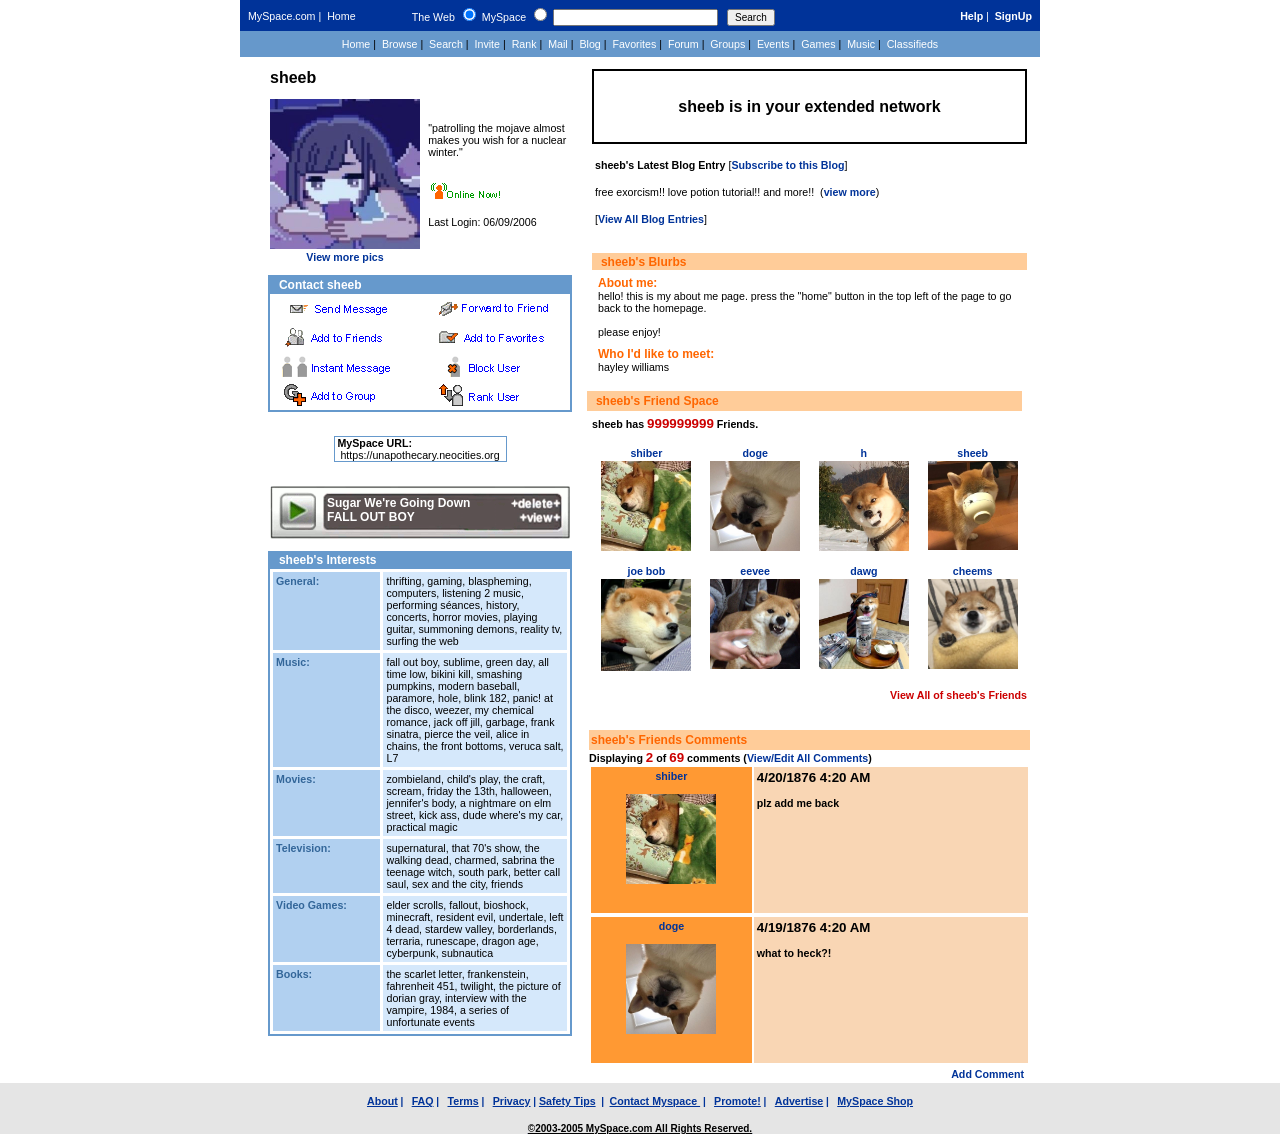
<file: public/about.html>
<!DOCTYPE html>
<html>
  <head>
    <meta charset="UTF-8">
    <meta name="viewport" content="width=device-width, initial-scale=1.0">
    <title id="pageTitle">myspace.com/</title>
    <link rel="icon" type="image/x-icon" href="design/myspace.ico">
    <link rel="stylesheet" href="style/about.css">

<script>
first_name = "sheeb"
last_name = ""
who_id_like_to_meet = "hayley williams";
status = "patrolling the mojave almost makes you wish for a nuclear winter.";
profile_picture = "design/pfp.jpg";
gender = "";
age = "";
city = "";
country = "";
number_of_friends = 999999999;
myspace_url = "https://unapothecary.neocities.org";

general = "thrifting, gaming, blaspheming, computers, listening 2 music, performing séances, history, concerts, horror movies, playing guitar, summoning demons, reality tv, surfing the web";
music = "fall out boy, sublime, green day, all time low, bikini kill, smashing pumpkins, modern baseball, paramore, hole, blink 182, panic! at the disco, weezer, my chemical romance, jack off jill, garbage, frank sinatra, pierce the veil, alice in chains, the front bottoms, veruca salt, L7";
movies = "zombieland, child's play, the craft, scream, friday the 13th, halloween, jennifer's body, a nightmare on elm street, kick ass, dude where's my car, practical magic";
television = "supernatural, that 70's show, the walking dead, charmed, sabrina the teenage witch, south park, better call saul, sex and the city, friends";
video_games = "elder scrolls, fallout, bioshock, minecraft, resident evil, undertale, left 4 dead, stardew valley, borderlands, terraria, runescape, dragon age, cyberpunk, subnautica";
books = "the scarlet letter, frankenstein, fahrenheit 451, twilight, the picture of dorian gray, interview with the vampire, 1984, a series of unfortunate events";

/*
relationship_status = "";
here_for = "";
hometown = "";
zodiac = "";
smoke_drink = "";
education = "";
occupation = "";
*/


school = [];
school_years = [];

number_of_schools= 0;

school[1] = "";
school_years[1] = "";
school[2] = "";
school_years[2] = "";



music_player = true;
song_name = "Sugar We're Going Down";
artist_name = "Fall Out Boy";
mp3_file = "https://dropbysayhi.com/media/music/myspace_songs/sugar_were_going_down.mp3";



friend1_name="shiber";
friend1_pic="design/shibe1.jpg";
friend1_url="";

friend2_name="doge";
friend2_pic="design/shibe2.jpg";
friend2_url="";

friend3_name="h";
friend3_pic="design/shibe3.jpg";
friend3_url="";

friend4_name="sheeb";
friend4_pic="design/shibe4.jpg";
friend4_url="";

friend5_name="joe bob";
friend5_pic="design/shibe5.jpg";
friend5_url="";

friend6_name="eevee";
friend6_pic="design/shibe6.jpg";
friend6_url="";

friend7_name="dawg";
friend7_pic="design/shibe7.jpg";
friend7_url="";

friend8_name="cheems";
friend8_pic="design/shibe8.jpg";
friend8_url="";



commenter = [];
commenter_pic = [];
comment_date_time = [];
comment = [];
commenter_url = [];


number_of_comments= 2;
total_number_of_comments= 69;

commenter[1] = "shiber";
commenter_pic[1] = "design/shibe1.jpg";
comment_date_time[1] = "4/20/1876 4:20 AM";
comment[1] = "plz add me back";
commenter_url[1] = "#"

commenter[2] = "doge";
commenter_pic[2] = "design/shibe2.jpg";
comment_date_time[2] = "4/19/1876 4:20 AM";
comment[2] = "what to heck?!";
commenter_url[2] = "#"

</script>

<div id="aboutMeSection">
hello! this is my about me page. press the "home" button in the top left of the page to go back to the homepage.
<br />
<br />
please enjoy!
</div>

<script>
songPlaying = false;
function playButton(){


	if(songPlaying == false){
		document.getElementById("songFile").play();
		songPlaying = true;
		document.getElementById("musicPlayer").style.backgroundImage = "url('design/playersmall.gif')";
	}
	
	else{
		document.getElementById("songFile").pause();
		songPlaying = false;
		document.getElementById("musicPlayer").style.backgroundImage = "url('design/playersmallpaused.gif')";
	}
	
}

function makeCommentSection() {
	comment_section = '<tr><td><b>Displaying <span class="redtext">' + number_of_comments + '</span> of <span class="redtext">';
	comment_section = comment_section + total_number_of_comments + '</span> comments (<a href="#">View/Edit All Comments</a>)</td></tr>';
	for(i=1; i<=number_of_comments; i++){
		comment_section = comment_section + '<tr><td bordercolor="ff9933" bgcolor="ffcccc"><table width="100%" border="1" cellspacing="0" cellpadding="3"'; 
		comment_section = comment_section + ' bordercolor="FFffff"><tr><td align="center" valign="top" width="150" bgcolor="FF9933" style="word-wrap:break-word"><a href="'+commenter_url[i]+'">';
		comment_section = comment_section + commenter[i] + '</a><br><br><a href="'+commenter_url[i]+'"><img style="max-width:90px; max-height:180px;" src="' + commenter_pic[i] + '"  border="0"></a><br><br><br></td>';
		comment_section = comment_section + '<td bgcolor="F9D6B4" align="left" valign="top" width="260" style="word-wrap:break-word"><span  class="blacktext10">';
		comment_section = comment_section + comment_date_time[i] + '</span><br><br>' + comment[i] + '</td></tr></table></td></tr>';
		//comment_section = comment[i];
	}
	return comment_section;
}

function makeSchoolsSection() {

	schools_section = "";
	if(number_of_schools > 0){
		
		schools_section = '<table bordercolor="6699cc" cellspacing="0" cellpadding="0" width="300" border="1"><tr>';
		
		schools_section = schools_section + '<td class="text" valign="center" align="left" width="300" bgcolor="6699cc" height="10" wrap="" style="word-wrap:break-word">';
		
		schools_section = schools_section + '&nbsp;&nbsp;&nbsp;<span class="whitetext12">';
		
		schools_section = schools_section + first_name + "'s" + ' Schools</span></td></tr><tr><td><table bordercolor="000000" cellspacing="3" cellpadding="3" width="300" align="center" border="0">';

		for (i=1; i<=number_of_schools; i++){
			schools_section = schools_section + '<tr><td valign="top" align="left" width="240" bgcolor="b1d0f0"><a href="#">' + school[i] + '</a></td><td valign="top" align="middle" width="60" bgcolor="d5e8fb">' + school_years[i] + '</td></tr>';
			//schools_section = school[i];
		}
	
		schools_section = schools_section + '</table></td></tr></table><br>';

	
	}
	return schools_section;
}


function initializeProfile() {
	//document.getElementById("aboutMe").innerHTML = about_me;
	document.getElementById("aboutMe").innerHTML = document.getElementById("aboutMeSection").innerHTML;
	document.getElementById("aboutMeSection").innerHTML = "";

	document.getElementById("whoMeet").innerHTML = who_id_like_to_meet;
	document.getElementById("pageTitle").innerHTML = "myspace.com/" + first_name.toLowerCase() + last_name.toLowerCase();
	
	document.getElementById("profileName").innerHTML = first_name + " " + last_name;
	document.getElementById("profilePicture").src = profile_picture;
	document.getElementById("Status").innerHTML = '"' + status + '"';
	document.getElementById("Gender").innerHTML = gender;
	document.getElementById("Age").innerHTML = age;
	document.getElementById("City").innerHTML = city;
	document.getElementById("Country").innerHTML = country;

	document.getElementById("friendSpace").innerHTML = first_name +"'s Friend Space";
	document.getElementById("contactTable").innerHTML = "Contact " + first_name;
	document.getElementById("myspaceURL").innerHTML =  "&nbsp;&nbsp;"+ myspace_url + "&nbsp;&nbsp;";
	document.getElementById("interestsHeading").innerHTML = first_name +"'s Interests";

	document.getElementById("extendedNetwork").innerHTML = first_name +" is in your extended network";
	document.getElementById("latestBlog").innerHTML = first_name +"'s Latest Blog Entry";
	document.getElementById("blurbsHeading").innerHTML = first_name +"'s Blurbs";
	document.getElementById("friendSpaceName").innerHTML = first_name +' has <span class="redbtext">' + number_of_friends + '</span> Friends.';
	document.getElementById("viewAllFriends").innerHTML = "View All of " + first_name + "'s Friends";

	document.getElementById("ProfileGeneral").innerHTML = general;
	document.getElementById("ProfileMusic").innerHTML = music;
	document.getElementById("ProfileMovies").innerHTML = movies;
	document.getElementById("ProfileTelevision").innerHTML = television;
	document.getElementById("ProfileVideoGames").innerHTML = video_games;
	document.getElementById("ProfileBooks").innerHTML = books;
/*
	document.getElementById("ProfileRelationshipStatus").innerHTML = relationship_status;
	document.getElementById("ProfileHereFor").innerHTML = here_for;
	document.getElementById("ProfileHometown").innerHTML = hometown;
	document.getElementById("ProfileZodiac").innerHTML = zodiac;
	document.getElementById("ProfileSmokeDrink").innerHTML = smoke_drink;
	document.getElementById("ProfileEducation").innerHTML = education;
	document.getElementById("ProfileOccupation").innerHTML = occupation;
	document.getElementById("schoolsSection").innerHTML = makeSchoolsSection();
*/

	document.getElementById("friend1").innerHTML = friend1_name;
	document.getElementById("friend1Pic").src = friend1_pic;
	document.getElementById("friend1").href = friend1_url;
	document.getElementById("friend1URL").href = friend1_url;
	document.getElementById("friend2").innerHTML = friend2_name;
	document.getElementById("friend2Pic").src = friend2_pic;
	document.getElementById("friend2").href = friend2_url;
	document.getElementById("friend2URL").href = friend2_url;
	document.getElementById("friend3").innerHTML = friend3_name;
	document.getElementById("friend3Pic").src = friend3_pic;
	document.getElementById("friend3").href = friend3_url;
	document.getElementById("friend3URL").href = friend3_url;
	document.getElementById("friend4").innerHTML = friend4_name;
	document.getElementById("friend4Pic").src = friend4_pic;
	document.getElementById("friend4").href = friend4_url;
	document.getElementById("friend4URL").href = friend4_url;
	document.getElementById("friend5").innerHTML = friend5_name;
	document.getElementById("friend5Pic").src = friend5_pic;
	document.getElementById("friend5").href = friend5_url;
	document.getElementById("friend5URL").href = friend5_url;
	document.getElementById("friend6").innerHTML = friend6_name;
	document.getElementById("friend6Pic").src = friend6_pic;
	document.getElementById("friend6").href = friend6_url;
	document.getElementById("friend6URL").href = friend6_url;
	document.getElementById("friend7").innerHTML = friend7_name;
	document.getElementById("friend7Pic").src = friend7_pic;
	document.getElementById("friend7").href = friend7_url;
	document.getElementById("friend7URL").href = friend7_url;
	document.getElementById("friend8").innerHTML = friend8_name;
	document.getElementById("friend8Pic").src = friend8_pic;
	document.getElementById("friend8").href = friend8_url;
	document.getElementById("friend8URL").href = friend8_url;
	document.getElementById("commentHeader").innerHTML =  first_name + "'s Friends Comments";
	document.getElementById("commentSection").innerHTML = makeCommentSection();
	if( music_player == true){
		document.getElementById("musicPlayer").style.display = "block";
	}
	document.getElementById("song").innerHTML = song_name + "<br />" + artist_name.toUpperCase();
	document.getElementById("songFile").src = mp3_file;
}
</script>

</head>



<body onload="initializeProfile()" alink="4e607b" link="4e607b" vlink="4e607b" bottommargin="0" leftmargin="0" rightmargin="0" topmargin="0">



<div align="center">
<table width="800" border="0" align="center" cellpadding="5" cellspacing="0" bgcolor="003399">
<form action="#" method="post">
<tr><td>&nbsp;<a class="navbar" href="about.html"><font color="FFFFFF">MySpace.com</font></a>&nbsp;<font color="FFFFFF">|</font>&nbsp;	
<a class="navbar" href="index.html"><font color="FFFFFF">Home</font></a></td>
<td align="left"><font color="FFFFFF">The Web <input type="radio" name="searchtype" value="web" checked> MySpace <input type="radio" name="searchtype" value="myspace"> <input style="font-family: Verdana, Geneva, Arial, Helvetica, sans-serif; font-size: 10px;" name="searchrequest" type="text" size="25" maxlength="75">&nbsp;&nbsp;&nbsp;<input type="submit" value="Search" style="font-family: Verdana, Geneva, Arial, Helvetica, sans-serif; font-size: 10px; background-color:E0FFFF;"></td>
<td align="right"><a class="man" href="#"><font color="FFFFFF">Help</font></a> <font color="FFFFFF" size="1">|</font>&nbsp;
<a class="man" href="#"><font color="FFFFFF">SignUp</font></a>&nbsp;</td></tr></form>
</table>
</div>
<div align="center">
<table border="0" cellspacing="0" cellpadding="0" width="800">
<tr><td width="800" height="26" bgcolor="6698CB">
<table width="800" height="26" border="0" cellspacing="0" cellpadding="0">
<tr valign="middle"><td align="center"><font face="Arial, Helvetica, sans-serif" color="#000000">
<a class="navbar" href="#">Home</a>&nbsp;|&nbsp;
<a class="navbar" href="#">Browse</a>&nbsp;|&nbsp;
<a class="navbar" href="#">Search</a>&nbsp;|&nbsp;
<a class="navbar" href="#">Invite</a>&nbsp;|&nbsp;
<a class="navbar" href="#">Rank</a>&nbsp;|&nbsp;
<a class="navbar" href="#">Mail</a>&nbsp;|&nbsp;
<a class="navbar" href="#">Blog</a>&nbsp;|&nbsp;
<a class="navbar" href="#">Favorites</a>&nbsp;|&nbsp;
<a class="navbar" href="#">Forum</a>&nbsp;|&nbsp;
<a class="navbar" href="#">Groups</a>&nbsp;|&nbsp;
<a class="navbar" href="#">Events</a>&nbsp;|&nbsp;
<a class="navbar" href="#">Games</a>&nbsp;|&nbsp;
<a class="navbar" href="#">Music</a>&nbsp;|&nbsp;
<a class="navbar" href="#">Classifieds</a>
</font></td></tr></table></td></tr></table>
</div> 
	<table width="800" border="0" cellspacing="0" cellpadding="0" align="center">
		<tr>
			<td width="20" bgcolor="FFFFFF"></td>
			<td width="780" align="center" bgcolor="FFFFFF">
				<table cellspacing="0" cellpadding="0" border="0">
					<tr>
						<td width="275" height="33" align="center" valign="top" bgcolor="FFFFFF"><br>
						
						
							
<table border="0" cellspacing="0" cellpadding="0" width="300" height=100><tr><td width="300" bgcolor="FFFFFF" class="text" colspan="3" align="left" valign="bottom" style="word-wrap:break-word">

<span id="profileName" class="nametext"></span><br /><br />

</td></tr><tr><td><table cellpadding=0 cellspacing=0 width=300 align="center"><tr><td width="75" height="75" bgcolor="ffffff" class="text">
				
<a href="#"><img id="profilePicture" src="" border="0" width="150"></a>
				
</td><td width="15" height="75" bgcolor="ffffff" class="text"></td><td width="193" height="75" bgcolor="ffffff" class="text">
				
<div id="Status"></div>
<br />
<div id="Gender"></div>
<div id="Age"></div>
<div id="City"></div>
<div id="Country"></div>
<br><img src="design/online_now.gif">
<br><br>Last Login: 06/09/2006<br>



</td></tr><tr align="center" valign="middle"><td><a href="#">View more pics</a> </td></tr></table></td></tr></table><br>


<!-- Start Contact Table-->

<table class="contactTable" border="1" cellspacing="0" cellpadding="0" width="300" bordercolor="#6699cc">
	<tr>
		<td width="300" height="15" bgcolor="#6699cc" class="text" align="left" style="WORD-WRAP:break-word">&nbsp;&nbsp;&nbsp;<span class="whitetext12" id="contactTable"></span>
		</td>
	</tr>
	<tr>
		<td>
			<table border="0" cellspacing="0" cellpadding="0" width="300" bordercolor="#000000">
				<tr>
					<td></td>
				</tr>
				<tr>
					<td width="120" height="5" nowrap bgcolor="#ffffff" align="center" class="text">
						<a href="#" id="ctl00_Main_ctl00_UserContactLinks1_MailLink"><img src="design/sendMailIcon.gif" border="0" align="middle"></a>
					</td>
					<td width="15" height="5" bgcolor="#ffffff"></td>
					<td width="150" nowrap height="5" bgcolor="#ffffff" align="center" class="text" valign="top">
						<a href="#" id="ctl00_Main_ctl00_UserContactLinks1_ForwardLink"><img src="design/forwardMailIcon.gif" border="0" align="middle"></a>
					</td>
				</tr>
				<tr>
					<td colspan="3"></td>
				</tr>
				<tr>
					<td width="130" nowrap height="5" bgcolor="#ffffff" align="center" class="text" valign="top">
						<a href="#" id="ctl00_Main_ctl00_UserContactLinks1_AddFriendLink"><img src="design/addFriendIcon.gif" border="0" align="middle"></a>
					</td>
					<td width="15" height="5" bgcolor="#ffffff"></td>
					<td width="150" nowrap height="2" bgcolor="#ffffff" align="center" class="text" valign="middle"><a href="#" id="ctl00_Main_ctl00_UserContactLinks1_AddFavoriteLink"><img src="design/addFavoritesIcon.gif" border="0" align="middle"></a></td>
				</tr>
				<tr>
					<td colspan="3"></td>
				</tr>
				<tr>
					<td width="130" nowrap height="5" bgcolor="#ffffff" align="center" class="text" valign="top">
						<a href="#" id="ctl00_Main_ctl00_UserContactLinks1_MessageFriendLink" onclick="javascript: up_launchIC( '0', '6221', '', 0 ); return false;">
							<img src="design/messagefriend.gif" border="0" align="middle">
						</a>
					</td>
					<td width="15" height="5" bgcolor="#ffffff"></td>
					<td width="150" nowrap height="5" bgcolor="#ffffff" align="center" class="text" valign="top"><a href="#" id="ctl00_Main_ctl00_UserContactLinks1_BlockFriendLink" onclick="return confirm('Are you sure you want to block this user?\n- to block this user, hit OK\n- otherwise, hit Cancel');"><img src="design/blockuser.gif" border="0" align="middle"></a></td>
				</tr>
				<tr>
					<td width="130" nowrap height="5" bgcolor="#ffffff" align="center" class="text" valign="top">
						<a href="#" id="ctl00_Main_ctl00_UserContactLinks1_AddToGroupLink"><img src="design/icon_add_to_group.gif" border="0" align="middle"></a>
					</td>
					<td width="15" height="5" bgcolor="#ffffff"></td>
					<td width="150" nowrap height="2" bgcolor="#ffffff" align="center" class="text" valign="middle"><a href="#" id="ctl00_Main_ctl00_UserContactLinks1_RateFriendLink"><img src="design/icon_rank_user4.gif" border="0" align="middle"></a></td>
				</tr>
				<tr>
					<td></td>
				</tr>
			</table>
		</td>
	</tr>
</table>
<br>

<!-- End Contact Table-->							
							
								
	

	
		<table border="0" align="center" cellpadding="1" cellspacing="0">
			<tr>
				<td height="10" valign="top"></td>
			</tr>
			<tr valign="top">
				<td bgcolor="6699CC" align="center">
					<table width="100%" border="0" cellspacing="0" cellpadding="0">
						<tr bgcolor="FFFFFF">
							<td>
								<table width="100%" border="0" cellspacing="0" cellpadding="0" align="center">
									<tr>
										<td width="70%"><div align="left"><strong>&nbsp;MySpace URL:&nbsp;</strong></div></td>
										<td width="30%"></td>
									</tr>
								</table>
							</td>
						</tr>
						<tr bgcolor="FFFFFF">
							<td><div id="myspaceURL" align="left"><!--&nbsp;&nbsp;https://www.myspace.com/&nbsp;&nbsp;--></div></td>
						</tr>
					</table>
				</td>
			</tr>
			<tr>
				<td height="10" valign="top"></td>
			</tr>
		</table>
		<br>
	

								
	

<div id="musicPlayer" style="display:none; height:53px; width:300px; background-image:url('design/playersmallpaused.gif');">
<div onclick="playButton()" style="cursor:pointer; width:40px; height:40px; float:left; margin-left:6px; margin-top:6px;"></div>
<h7 style="float:left; text-align:left; color:white; margin-left:11px; margin-top:10px; font-weight:bold; font-family: Arial, sans-serif; font-size: 12px" id="song"></h7></div><br />

<audio id="songFile">
  <source src="" type="audio/mpeg">
Your browser does not support the audio element.
</audio> 
<!--
##########################
     Start Interests
##########################
-->							
	
	<table bordercolor="6699cc" cellspacing="0" cellpadding="0" width="300" bgcolor="6699cc" border="1">
		<tr>
			<td class="text" valign="center" align="left" width="300" bgcolor="6699cc" height="10" wrap="" style="word-wrap:break-word">
				&nbsp;&nbsp;&nbsp;<span class="whitetext12" id="interestsHeading"></span>
			</td>
		</tr>
		<tr valign="top">
			<td>
				<table bordercolor="000000" cellspacing="3" cellpadding="3" width="300" align="center" bgcolor="ffffff" border="0">
					
<tr>
<td valign="top" align="left" width="100" bgcolor="b1d0f0">
	<span class="lightbluetext8">General:</span>
</td>
	<td id="ProfileGeneral" style="WORD-WRAP: break-word" width="175" bgcolor="d5e8fb"></td>
</tr>
					
					
<tr>
<td valign="top" align="left" width="100" bgcolor="b1d0f0">
	<span class="lightbluetext8">Music:</span>
</td>
	<td id="ProfileMusic" style="WORD-WRAP: break-word" width="175" bgcolor="d5e8fb"></td>
</tr>


<tr>
<td valign="top" align="left" width="100" bgcolor="b1d0f0">
	<span class="lightbluetext8">Movies:</span>
</td>
	<td id="ProfileMovies" style="WORD-WRAP: break-word" width="175" bgcolor="d5e8fb"></td>
</tr>


<tr>
<td valign="top" align="left" width="100" bgcolor="b1d0f0">
	<span class="lightbluetext8">Television:</span>
</td>
	<td id="ProfileTelevision" style="WORD-WRAP: break-word" width="175" bgcolor="d5e8fb"></td>
</tr>

<tr>
<td valign="top" align="left" width="100" bgcolor="b1d0f0">
	<span class="lightbluetext8">Video Games:</span>
</td>
	<td id="ProfileVideoGames" style="WORD-WRAP: break-word" width="175" bgcolor="d5e8fb"></td>
</tr>

<tr>
<td valign="top" align="left" width="100" bgcolor="b1d0f0">
	<span class="lightbluetext8">Books:</span>
</td>
	<td id="ProfileBooks" style="WORD-WRAP: break-word" width="175" bgcolor="d5e8fb"></td>
</tr>
					
				</table>
			</td>
		</tr>
	</table><br>
<!--
##########################
     End Interests
##########################
-->		


							
							
							
<!--
##########################
     Start Details
##########################	
<table>
	<tr>
		<td>
			&nbsp;&nbsp;&nbsp;<span id="detailsHeading"></span>
		</td>
	</tr>
	<tr valign="top">
		<td>
			<table bordercolor="000000" cellspacing="3" cellpadding="3" width="300" align="center" bgcolor="ffffff" border="0">
				
					
			</table>
		</td>
	</tr>
</table><br>
-->
								
<table>
	<tr>
		<td>
			&nbsp;&nbsp;&nbsp;<span id="detailsHeading"></span>
		</td>
	</tr>
	<tr valign="top">
		<td>
			<table>
				
					
			</table>
		</td>
	</tr>
</table><br>
<!--
##########################
     End Details
##########################
-->

<!--
##########################
     Start Schools
##########################
-->	

<div id="schoolsSection"></div>

<!--
	<table bordercolor="6699cc" cellspacing="0" cellpadding="0" width="300" border="1">
		<tr>
			<td class="text" valign="center" align="left" width="300" bgcolor="6699cc" height="10" wrap="" style="word-wrap:break-word">
				&nbsp;&nbsp;&nbsp;<span class="whitetext12" id="schoolsHeading"></span>
			</td>
		</tr>
		<tr><td>
			<table bordercolor="000000" cellspacing="3" cellpadding="3" width="300" align="center" border="0">
				
					
<tr>
<td valign="top" align="left" width="240" bgcolor="b1d0f0">
	<a href="#">My School</a>
</td>
	<td valign="top" align="middle" width="60" bgcolor="d5e8fb">From 1999 to 2003</td>
</tr>


												
			</table>
		</td></tr>
	</table>
	<br>

	
-->

<!--
##########################
     End Schools
##########################
-->
								
	
								
								
									
								
								




						</td>
						<td width="15" align="center" valign="top" bgcolor="White"></td>
						<td width="435" align="center" valign="top" bgcolor="White" class="text">
						<br>


								
<table bordercolor="000000" height="75" cellspacing="0" cellpadding="0" width="435" border="1">
	<tr><td valign="center" align="middle" width="435" style="word-wrap:break-word"><span class="blacktext12" id="extendedNetwork"><br></span></td></tr>
</table><br>

								
	<table bordercolor="000000" cellspacing="3" cellpadding="0" width="435" align="center" bgcolor="ffffff" border="0">
		<tr>
			<td width="435" style="word-wrap:break-word"><span class="btext" id="latestBlog"></span> [<a href="">Subscribe to this Blog</a>]<br><br></td>
		</tr>
		
			<tr valign="top">
				<td width="435" style="word-wrap:break-word">
					free exorcism!! love potion tutorial!! and more!!&nbsp;
					(<a href="">view more</a>)
					<br><br>
				</td>
			</tr>
		
		<tr>
			<td valign="top" align="left" bgcolor="ffffff" height="25">[<a href="">View All Blog Entries</a>]</td>
		</tr>
	</table>
	<br>
	
							
								
<table bordercolor="ffcc99" cellspacing="0" cellpadding="0" width="435" bgcolor="ffcc99" border="0">
	<tr>
		<td class="text" valign="center" align="left" width="300" bgcolor="ffcc99" height="17" wrap="" style="word-wrap:break-word">&nbsp;&nbsp;&nbsp;<span class="orangetext15" id="blurbsHeading"></span></td>
	</tr>
	<tr><td>
		<table bordercolor="000000" cellspacing="3" cellpadding="3" width="435" align="center" bgcolor="ffffff" border="0">
			<tr>
				<td valign="top" align="left" width="435" bgcolor="ffffff" style="word-wrap:break-word">
					<span class="orangetext15">About me:</span><BR>
<div id="aboutMe"></div>
	
				</td>
			</tr>
			<tr>
				<td valign="top" align="left" width="435" bgcolor="ffffff" style="word-wrap:break-word">
					<span class="orangetext15">Who I'd like to meet:</span><BR>
<div id="whoMeet"></div>
				</td>
			</tr>
		</table>
	</td></tr>
</table><br>


<!--##############################
     Start of Friend's space
##################################-->



						<table id="ctl00_Main_ctl00_UserFriends1_pnlTomFriends" bordercolor="000000" cellspacing="0" cellpadding="0" width="435" border="0">
	<tr>
		<td class="text" align="left" width="435" bgcolor="ffffff" height="20">
			<table height="20" cellspacing="0" cellpadding="0" width="435" bgcolor="ffcc99">
				<tr>
					<td width="435" style="word-wrap:break-word">&nbsp;&nbsp;&nbsp;<span class="orangetext15" id="friendSpace"></span></td>
				</tr>
			</table>

			<table cellspacing="0" cellpadding="5" width="435" align="center" border="0">
				<tr>
					<td bgcolor="ffffff" colspan="4" width="435" style="word-wrap:break-word"><span class="btext" id="friendSpaceName"></span></td>
				</tr>
				<tr>
					<td>
					<table width="435" border="0" cellspacing="0" cellpadding="5" align="center">

						<tr>
							<td bgcolor="FFFFFF" align="center" valign="top" width="1">
								<table border="0" cellspacing="0" align="center">
									<tr><td bgcolor="FFFFFF" align="center" valign="top" width="107" style="word-wrap:break-word" >&nbsp;<a href="" id="friend1"></a>&nbsp;</td></tr>
									<tr><td bgcolor="FFFFFF" align="center" valign="top" width="25%"><a href=""id="friend1URL"><img id="friend1Pic" src="" alt=""/ width="90"></a></td></tr>
								</table>
							</td>
							<td bgcolor="FFFFFF" align="center" valign="top" width="1">

								<table border="0" cellspacing="0" align="center">
									<tr><td bgcolor="FFFFFF" align="center" valign="top" width="107" style="word-wrap:break-word">&nbsp;<a href="" id="friend2"></a>&nbsp;</td></tr>
									<tr><td bgcolor="FFFFFF" align="center" valign="top" width="25%"><a href="" id="friend2URL"><img id="friend2Pic" src="" width="90"></a></td></tr>
								</table>
							</td>
							<td bgcolor="FFFFFF" align="center" valign="top" width="1">
								<table border="0" cellspacing="0" align="center">
									<tr><td bgcolor="FFFFFF" align="center" valign="top" width="107" style="word-wrap:break-word">&nbsp;<a href="" id="friend3"></a>&nbsp;</td></tr>

									<tr><td bgcolor="FFFFFF" align="center" valign="top" width="25%"><a href="" id="friend3URL"><img src="" id="friend3Pic" width="90"></a></td></tr>
								</table>
							</td>
							<td bgcolor="FFFFFF" align="center" valign="top" width="1">
								<table border="0" cellspacing="0" align="center">
									<tr><td bgcolor="FFFFFF" align="center" valign="top" width="107" style="word-wrap:break-word">&nbsp;<a href="" id="friend4"></a>&nbsp;</td></tr>
									<tr><td bgcolor="FFFFFF" align="center" valign="top" width="25%"><a href="" id="friend4URL"><img src="" id="friend4Pic" width="90"></a></td></tr>
								</table>

							</td>
						</tr>
						<tr>
							<td bgcolor="FFFFFF" align="center" valign="top" width="1">
								<table border="0" cellspacing="0" align="center">
									<tr><td bgcolor="FFFFFF" align="center" valign="top" width="107" style="word-wrap:break-word">&nbsp;<a href="" id="friend5"></a>&nbsp;</td></tr>
									<tr><td bgcolor="FFFFFF" align="center" valign="top" width="25%"><a href="" id="friend5URL"><img src="" id="friend5Pic" width="90"></a></td></tr>
								</table>

							</td>
							<td bgcolor="FFFFFF" align="center" valign="top" width="1">
								<table border="0" cellspacing="0" align="center">
									<tr><td bgcolor="FFFFFF" align="center" valign="top" width="107" style="word-wrap:break-word">&nbsp;<a href="" id="friend6"></a>&nbsp;</td></tr>
									<tr><td bgcolor="FFFFFF" align="center" valign="top" width="25%"><a href="" id="friend6URL"><img src="" id="friend6Pic" width="90" alt=""/></a></td></tr>
								</table>
							</td>
							<td bgcolor="FFFFFF" align="center" valign="top" width="1">

								<table border="0" cellspacing="0" align="center">
									<tr><td bgcolor="FFFFFF" align="center" valign="top" width="107" style="word-wrap:break-word">&nbsp;<a href="" id="friend7"></a>&nbsp;</td></tr>
									<tr><td bgcolor="FFFFFF" align="center" valign="top" width="25%"><a href="" id="friend7URL"><img src="" id="friend7Pic" width="90"></a></td></tr>
								</table>
							</td>
							<td bgcolor="FFFFFF" align="center" valign="top" width="1">
								<table border="0" cellspacing="0" align="center">
									<tr><td bgcolor="FFFFFF" align="center" valign="top" width="107" style="word-wrap:break-word">&nbsp;<a href="" id="friend8"></a>&nbsp;</td></tr>

									<tr><td bgcolor="FFFFFF" align="center" valign="top" width="25%"><a href="" id="friend8URL"><img src="" id="friend8Pic" width="90" alt=""/></a></td></tr>
								</table>
							</td>
						</tr>
					</table>
					</td>
				</tr>
				<tr valign="center" align="right">
					<td bgcolor="FFFFFF" colspan="4"><a href="#" class="redlink" id="viewAllFriends"></a><br><br></td>

				</tr>
			</table>
			</td>
	</tr>
</table>




	<br>



<!--End of Friend's space-->
							
						

	
<!--######################################
          Start of comments section 
 #########################################-->
<table bordercolor="000000" cellspacing="0" cellpadding="0" width="435" border="0">
<tr>
	<td class="text" align="left" width="435" bgcolor="ffffff" height="20">
		<table bordercolor="ffcc99" height="20" cellspacing="0" cellpadding="0" width="441" bgcolor="ffcc99" border="1">
			<tr>
				<td width="441" style="word-wrap:break-word">
					<span class="orangetext15" id="commentHeader"></span>
				</td>
			</tr>
		</table>
		<table bordercolor="000000" cellspacing="3" cellpadding="0" width="435" align="center" bgcolor="ffffff" border="0">


<div id="commentSection"></div>



				
					
<tr>
	<td align="right"><a href="#">Add Comment</a></td>
</tr>
</table>
</td>
</tr>
</table>						
	
<!--######################################
          End of comments section 
 #########################################-->

							
									</td>
								</tr>
							</table>
						
			</td>
		</tr>
	</table>

	
		
		
	

	


<table width="100%" border="0" cellspacing="0" cellpadding="0">
	<tr bgcolor="#e5e5e5" valign="top">
		<td>
			<div align="center">
				<div align=center>
					<b><font face="Arial, Helvetica, sans-serif"><font color="#990000"><br>
          </font> <font color="#003399" size="1" face="Arial, Helvetica, sans-serif">  
          <a class="text" href="#" target="_blank"><u>About</u></a>&nbsp;| 
          &nbsp; <a class="text" href="#" target="_blank"><u>FAQ</u></a>&nbsp;| 
          &nbsp; <a class="text" href="#" target="_blank"><u>Terms</u></a>&nbsp;| 
          &nbsp; <a class="text" href="#" target="_blank"><u>Privacy</a></u>&nbsp;| 
          <a class="text" href="#" target="_blank"><u>Safety 
          Tips</u></a>&nbsp; |&nbsp; <a class="text" href="#" target="_blank"><u>Contact 
          Myspace </u></a>&nbsp;| &nbsp; <a class="text" href="#" target="_blank"><u>Promote!</a></u>&nbsp;| 
          &nbsp; <a class="text" href="#" target="_blank"><u>Advertise</a></u>&nbsp;| 
          &nbsp; <a class="text" href="#" target="_new"><u>MySpace 
          Shop</a> </b> </div>
				<font size="2" face="Arial, Helvetica, sans-serif"><br></font>
				<a href="#">
				<div align="center">
					<font size="1" face="Arial, Helvetica, sans-serif" color="black">
						<u>&copy;2003-2005 MySpace.com All Rights Reserved.</u>
					</font>
				</div></a>
			</div>
		</td>
	</tr>
</table>


<style type="text/css">
	body, html {visibility:visible !important; display:block !important}
</style>


</body>
	
</html>
</file>
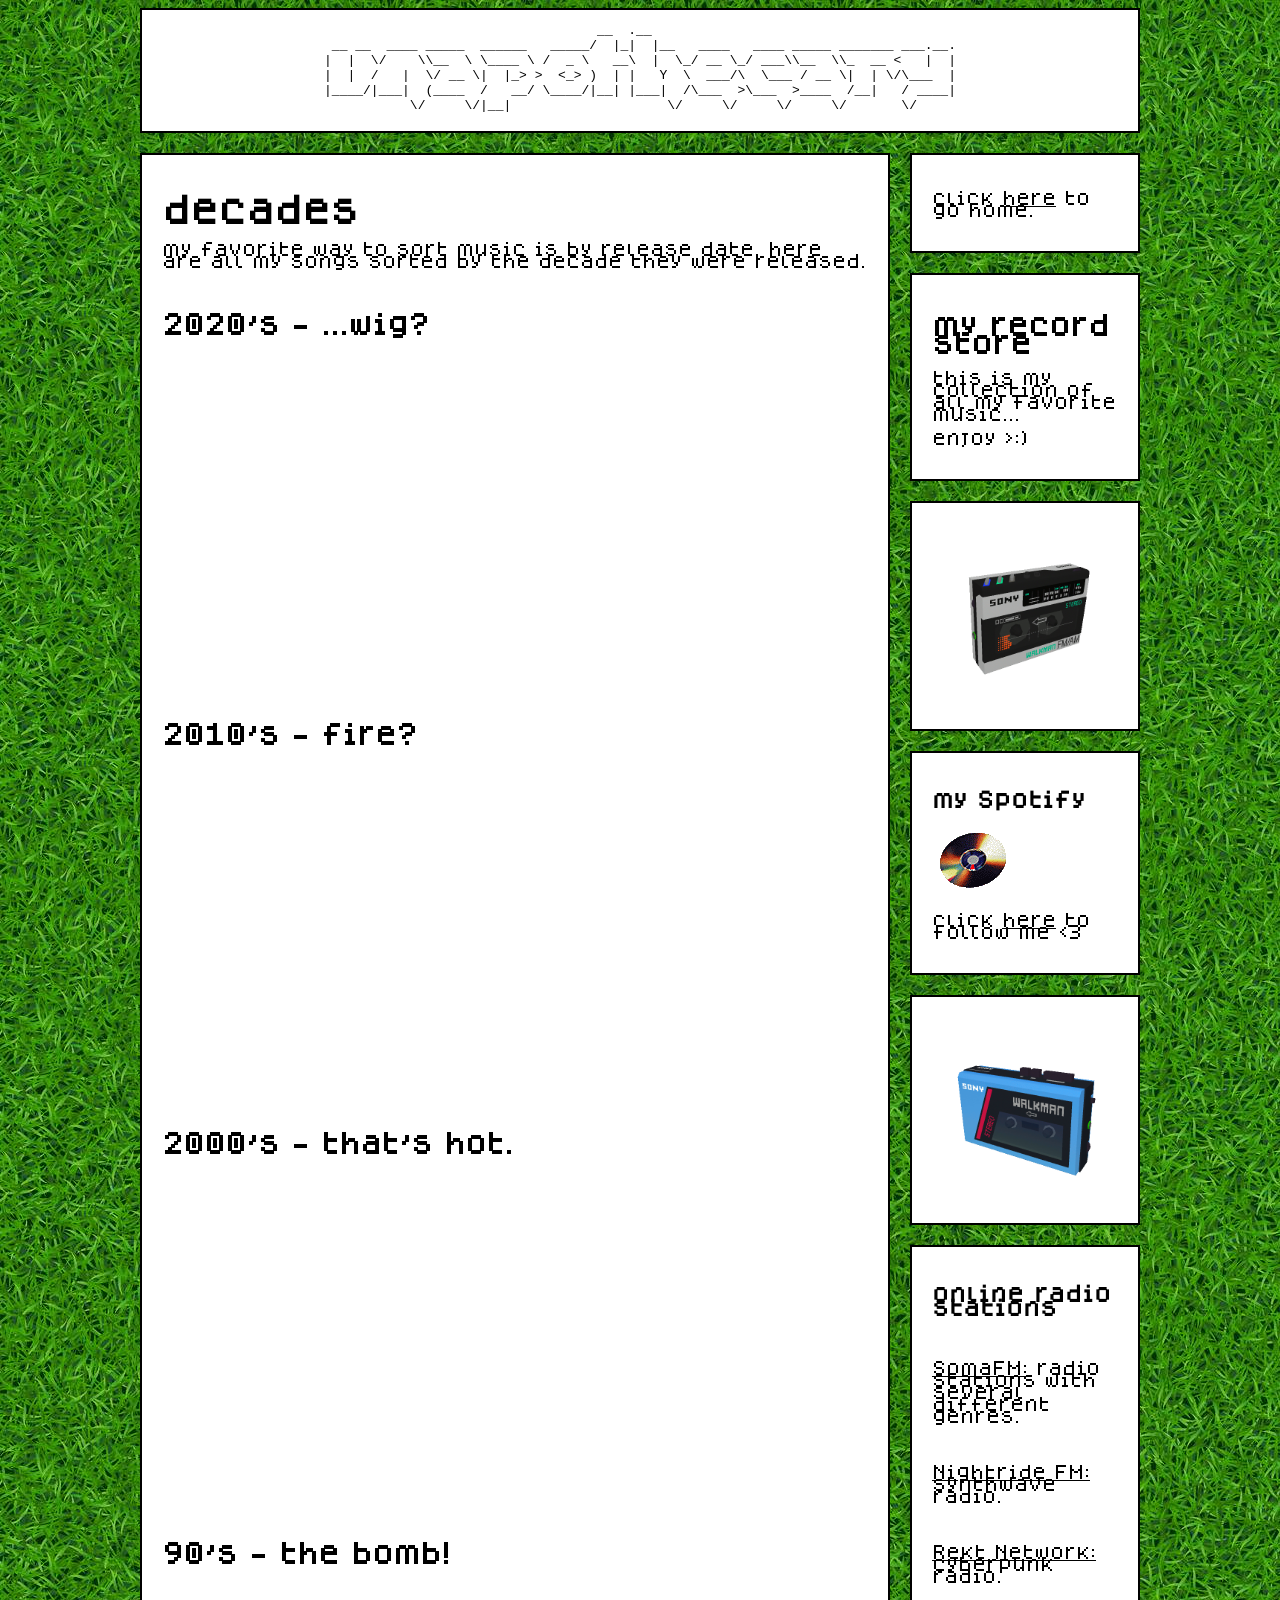
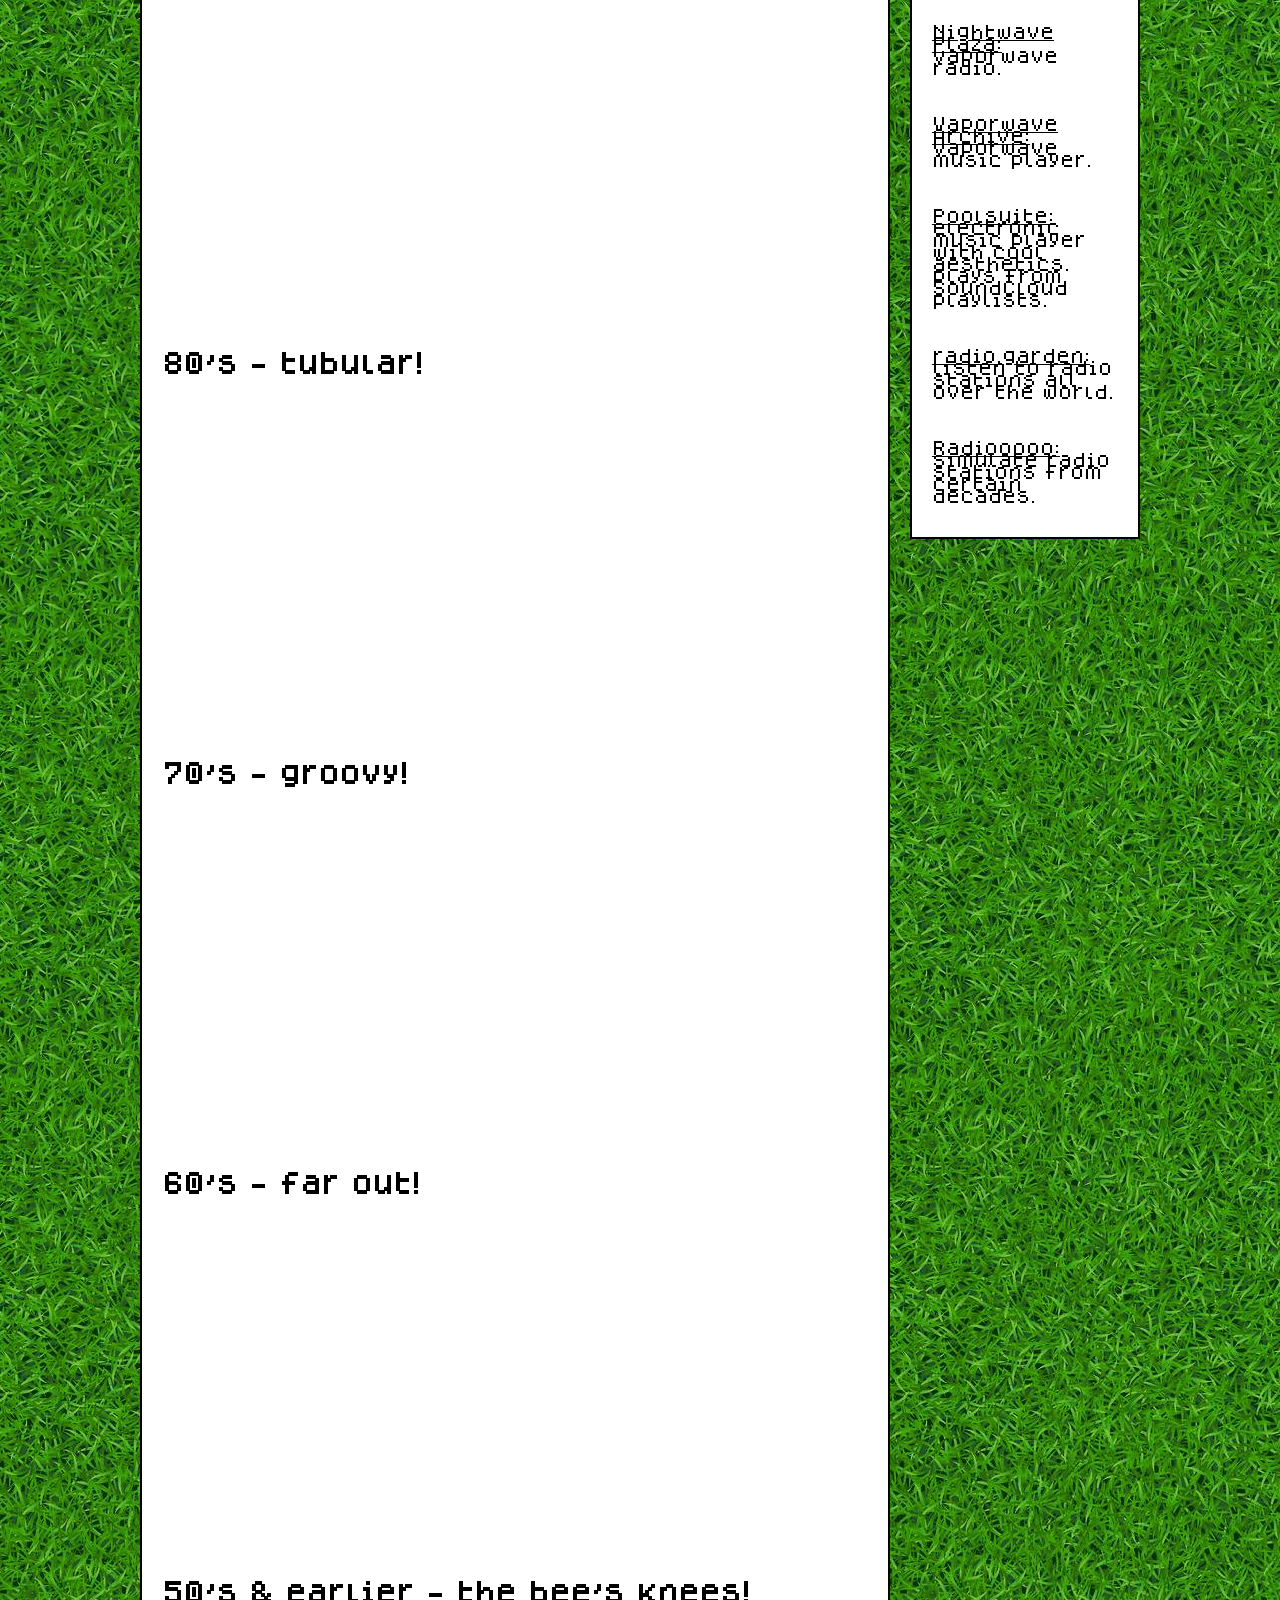
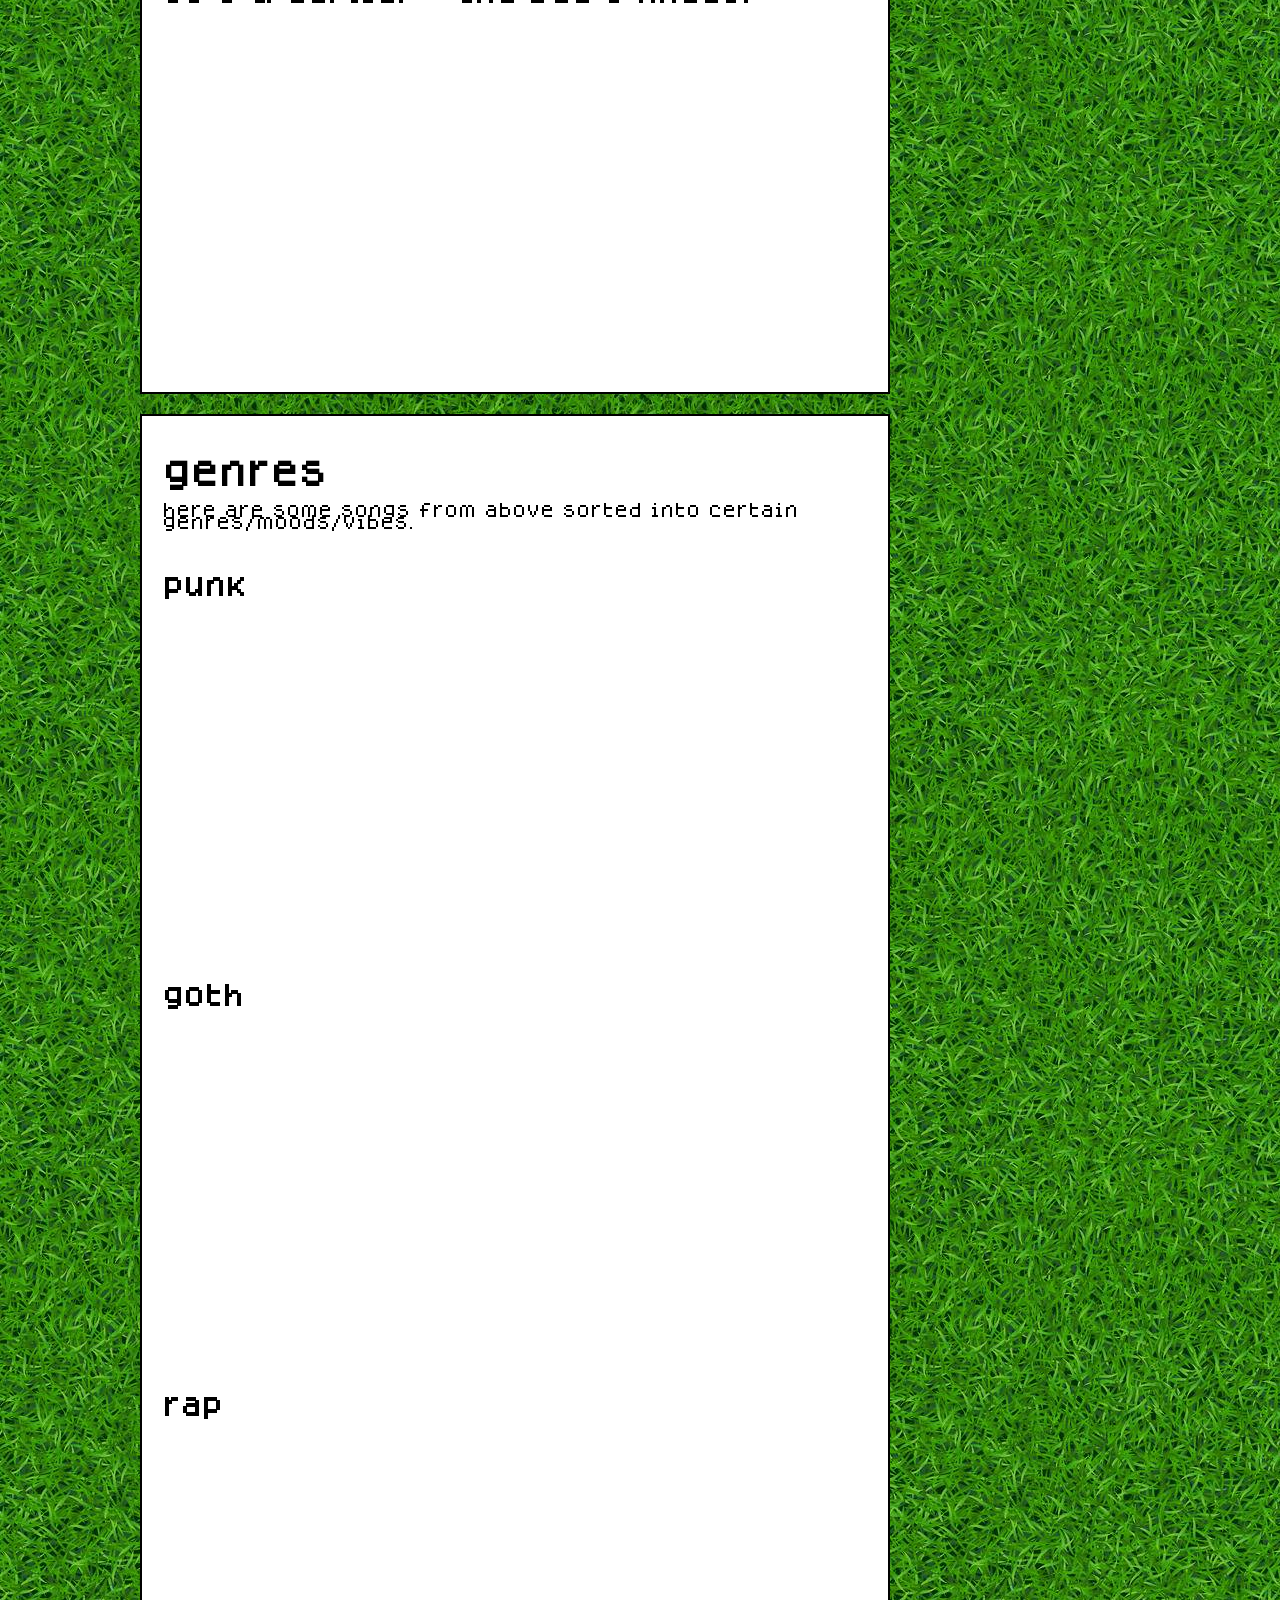
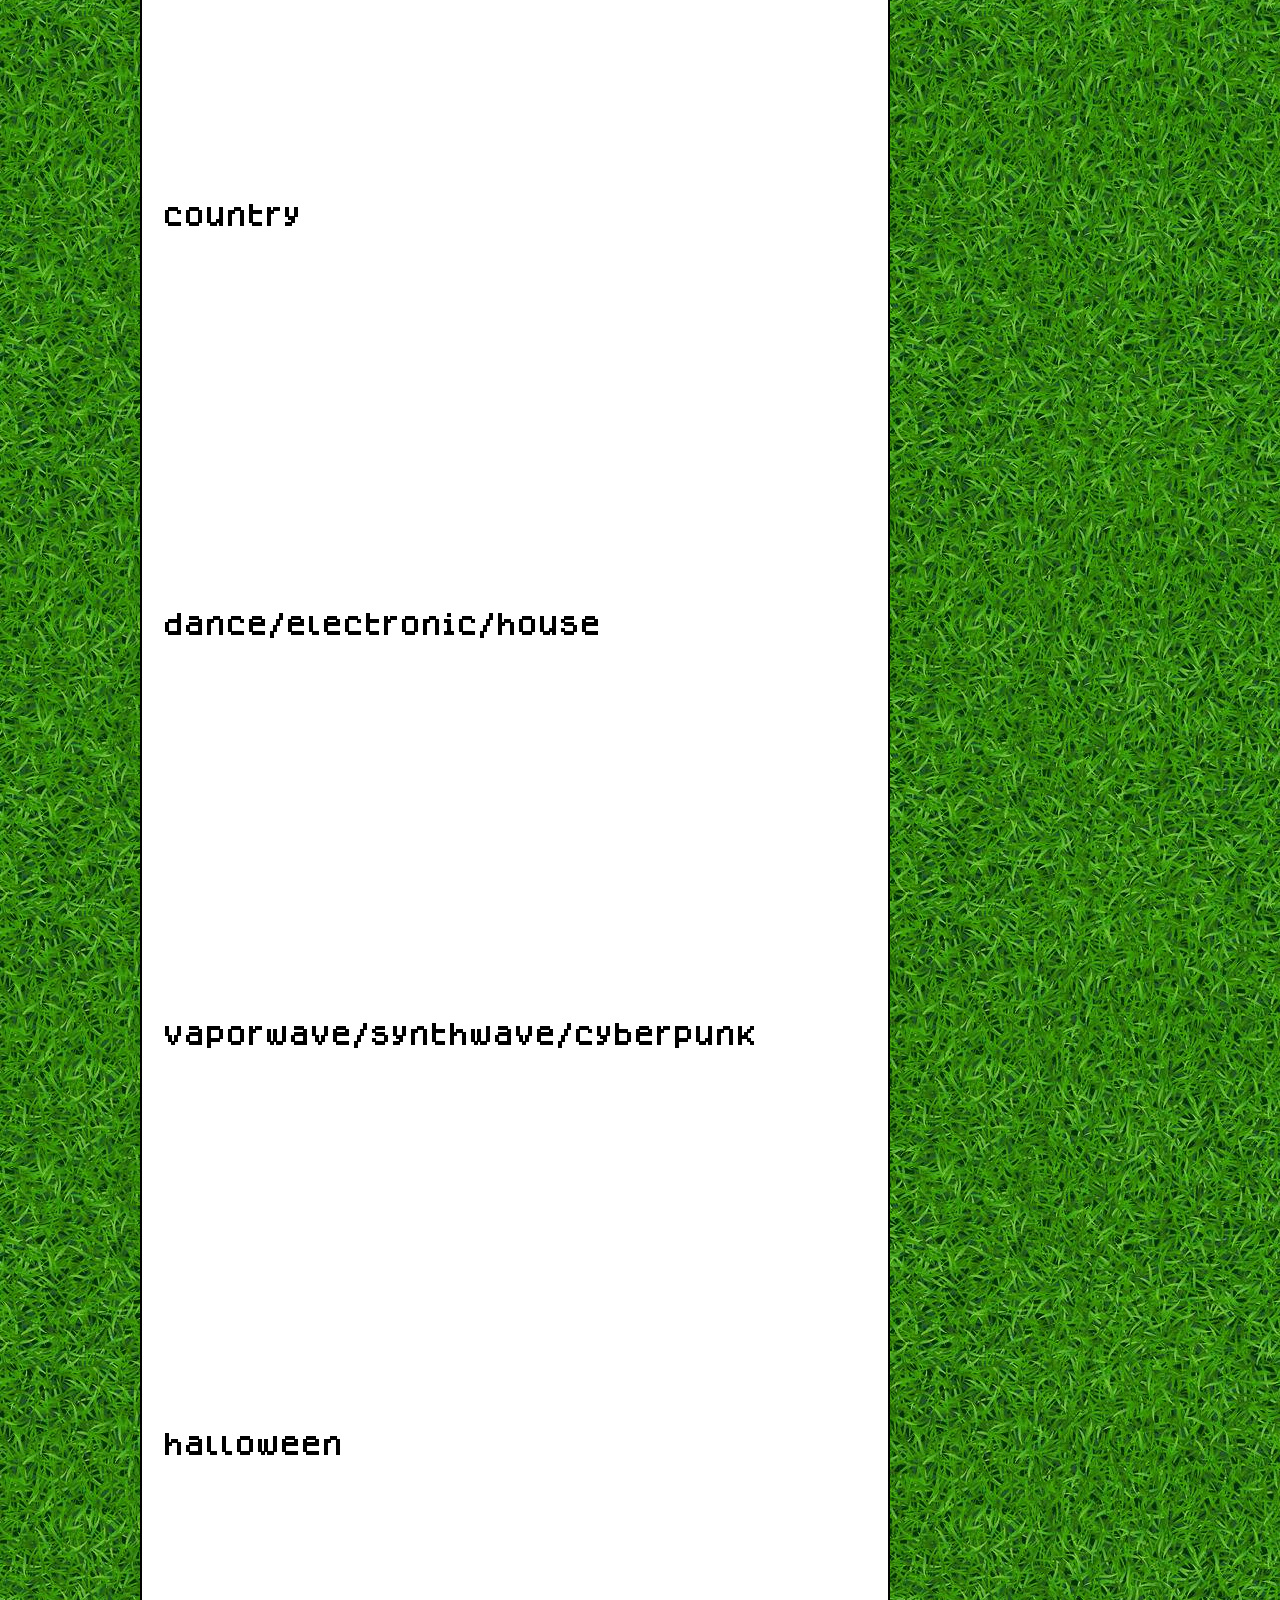
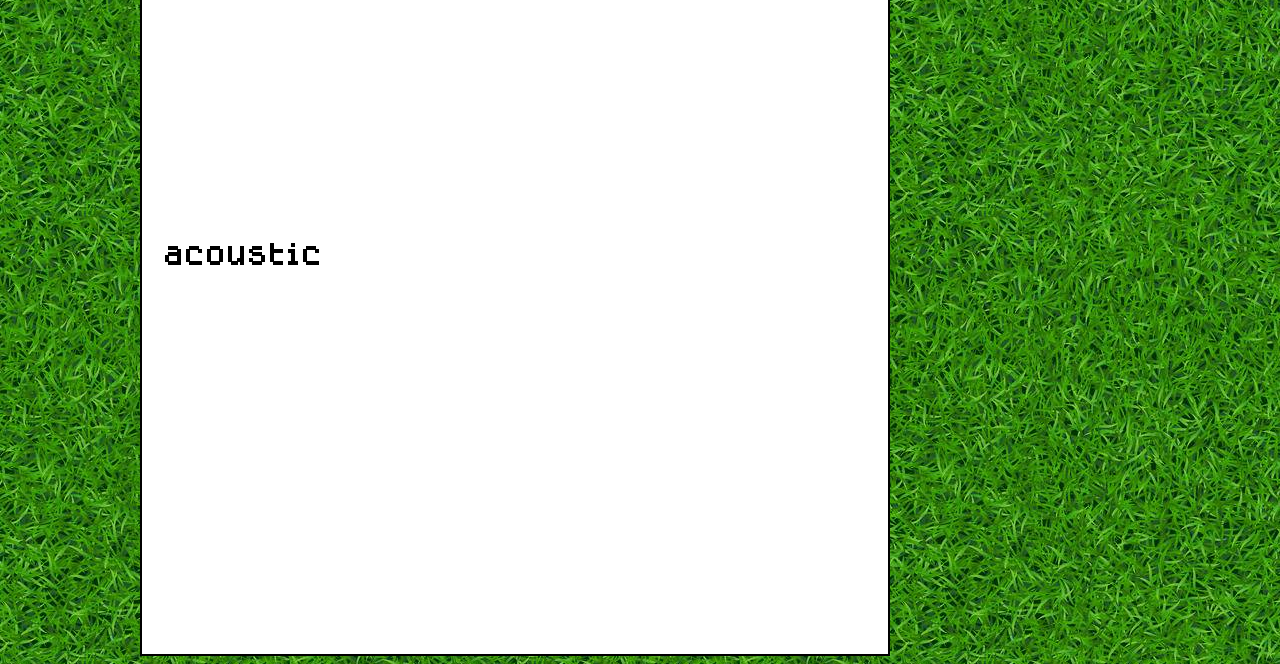
<file: public/music.html>
<!DOCTYPE html>
<html>
  <head>
    <meta charset="UTF-8">
    <meta name="viewport" content="width=device-width, initial-scale=1.0">
    <title>unapothecary's record store</title>
    <link rel="icon" type="image/x-icon" href="design/cd.ico">
    <link rel="stylesheet" href="style/music.css">
  </head>

<body>

<div class="header">
<pre style="text-align: center;">
                                   __  .__                                       
 __ __  ____ _____  ______   _____/  |_|  |__   ____   ____ _____ _______ ___.__.
|  |  \/    \\__  \ \____ \ /  _ \   __\  |  \_/ __ \_/ ___\\__  \\_  __ <   |  |
|  |  /   |  \/ __ \|  |_> >  <_> )  | |   Y  \  ___/\  \___ / __ \|  | \/\___  |
|____/|___|  (____  /   __/ \____/|__| |___|  /\___  >\___  >____  /__|   / ____|
           \/     \/|__|                    \/     \/     \/     \/       \/     
</pre>
</div>

<div class="container">




  <div class="left">

    <div class="block">
      <h1>decades</h1>
      <p>my favorite way to sort music is by release date. here are all my songs sorted by the decade they were released.</p>
      <br>

        <h2>2020's - ...wig?</h2>
        <iframe data-testid="embed-iframe" style="border-radius:12px" src="https://open.spotify.com/embed/playlist/4JRfqkcAUNxM3IfB0mixbB?utm_source=generator" width="100%" height="352" frameBorder="0" allowfullscreen="" allow="autoplay; clipboard-write; encrypted-media; fullscreen; picture-in-picture" loading="lazy"></iframe>

        <h2>2010's - fire?</h2>
        <iframe data-testid="embed-iframe" style="border-radius:12px" src="https://open.spotify.com/embed/playlist/6uc1NxzWXi5CuOtl6W4ssr?utm_source=generator" width="100%" height="352" frameBorder="0" allowfullscreen="" allow="autoplay; clipboard-write; encrypted-media; fullscreen; picture-in-picture" loading="lazy"></iframe>
    
        <h2>2000's - that's hot.</h2>
        <iframe data-testid="embed-iframe" style="border-radius:12px" src="https://open.spotify.com/embed/playlist/4uf2O1cE5mtithFLIxTx9P?utm_source=generator" width="100%" height="352" frameBorder="0" allowfullscreen="" allow="autoplay; clipboard-write; encrypted-media; fullscreen; picture-in-picture" loading="lazy"></iframe>

        <h2>90's - the bomb!</h2>
        <iframe data-testid="embed-iframe" style="border-radius:12px" src="https://open.spotify.com/embed/playlist/2GXyTPKx65yZDFgGpgqo0c?utm_source=generator" width="100%" height="352" frameBorder="0" allowfullscreen="" allow="autoplay; clipboard-write; encrypted-media; fullscreen; picture-in-picture" loading="lazy"></iframe>

        <h2>80's - tubular!</h2>
        <iframe data-testid="embed-iframe" style="border-radius:12px" src="https://open.spotify.com/embed/playlist/3SxrcyvQbMXO0ok07et53B?utm_source=generator" width="100%" height="352" frameBorder="0" allowfullscreen="" allow="autoplay; clipboard-write; encrypted-media; fullscreen; picture-in-picture" loading="lazy"></iframe>

        <h2>70's - groovy!</h2>
        <iframe data-testid="embed-iframe" style="border-radius:12px" src="https://open.spotify.com/embed/playlist/15fTRr8MRetkSJMzlyWtpZ?utm_source=generator" width="100%" height="352" frameBorder="0" allowfullscreen="" allow="autoplay; clipboard-write; encrypted-media; fullscreen; picture-in-picture" loading="lazy"></iframe>

        <h2>60's - far out!</h2>
        <iframe data-testid="embed-iframe" style="border-radius:12px" src="https://open.spotify.com/embed/playlist/5mYD6g1RyegA5tsGnV542v?utm_source=generator" width="100%" height="352" frameBorder="0" allowfullscreen="" allow="autoplay; clipboard-write; encrypted-media; fullscreen; picture-in-picture" loading="lazy"></iframe>

        <h2>50's & earlier - the bee's knees!</h2>
        <iframe data-testid="embed-iframe" style="border-radius:12px" src="https://open.spotify.com/embed/playlist/0IQV1ZkTCngE3XKVypGzIq?utm_source=generator" width="100%" height="352" frameBorder="0" allowfullscreen="" allow="autoplay; clipboard-write; encrypted-media; fullscreen; picture-in-picture" loading="lazy"></iframe>
    
    </div>

    <div class="block">
      <h1>genres</h1>
      <p>here are some songs from above sorted into certain genres/moods/vibes.</p>
      <br>

        <h2>punk</h2>
        <iframe data-testid="embed-iframe" style="border-radius:12px" src="https://open.spotify.com/embed/playlist/79XwvezoKes55J2Szmx61S?utm_source=generator" width="100%" height="352" frameBorder="0" allowfullscreen="" allow="autoplay; clipboard-write; encrypted-media; fullscreen; picture-in-picture" loading="lazy"></iframe>

        <h2>goth</h2>
        <iframe data-testid="embed-iframe" style="border-radius:12px" src="https://open.spotify.com/embed/playlist/7L6Ltzkf6j0EPfuWtW4VMf?utm_source=generator" width="100%" height="352" frameBorder="0" allowfullscreen="" allow="autoplay; clipboard-write; encrypted-media; fullscreen; picture-in-picture" loading="lazy"></iframe>
    
        <h2>rap</h2>
        <iframe data-testid="embed-iframe" style="border-radius:12px" src="https://open.spotify.com/embed/playlist/6yLRQDV85Ay85UI9wLidl7?utm_source=generator" width="100%" height="352" frameBorder="0" allowfullscreen="" allow="autoplay; clipboard-write; encrypted-media; fullscreen; picture-in-picture" loading="lazy"></iframe>

        <h2>country</h2>
        <iframe data-testid="embed-iframe" style="border-radius:12px" src="https://open.spotify.com/embed/playlist/0Foas8cvmL0c8OH42vWEVc?utm_source=generator" width="100%" height="352" frameBorder="0" allowfullscreen="" allow="autoplay; clipboard-write; encrypted-media; fullscreen; picture-in-picture" loading="lazy"></iframe>

        <h2>dance/electronic/house</h2>
        <iframe data-testid="embed-iframe" style="border-radius:12px" src="https://open.spotify.com/embed/playlist/3FoyXBTqgojk14fOmGOjYt?utm_source=generator" width="100%" height="352" frameBorder="0" allowfullscreen="" allow="autoplay; clipboard-write; encrypted-media; fullscreen; picture-in-picture" loading="lazy"></iframe>
        
        <h2>vaporwave/synthwave/cyberpunk</h2>
        <iframe data-testid="embed-iframe" style="border-radius:12px" src="https://open.spotify.com/embed/playlist/0krBT2LmCAIkq5qf0W2wHR?utm_source=generator" width="100%" height="352" frameBorder="0" allowfullscreen="" allow="autoplay; clipboard-write; encrypted-media; fullscreen; picture-in-picture" loading="lazy"></iframe>

        <h2>halloween<h2></h2>
        <iframe data-testid="embed-iframe" style="border-radius:12px" src="https://open.spotify.com/embed/playlist/0DpA4JpYnmbLzVoB6NmLL2?utm_source=generator" width="100%" height="352" frameBorder="0" allowfullscreen="" allow="autoplay; clipboard-write; encrypted-media; fullscreen; picture-in-picture" loading="lazy"></iframe>

        <h2>acoustic</h2>
        <iframe data-testid="embed-iframe" style="border-radius:12px" src="https://open.spotify.com/embed/playlist/1FfTAL8qQnZ2EeS22Mta1e?utm_source=generator" width="100%" height="352" frameBorder="0" allowfullscreen="" allow="autoplay; clipboard-write; encrypted-media; fullscreen; picture-in-picture" loading="lazy"></iframe>

      </div>

    </div>




  <div class="right">
  
    <div class="block">
      <p>click <a target="_self" href="index.html">here</a> to go home.</p>
    </div>

    <div class="block">
      <h2>my record store</h2>
      <p>this is my collection of all my favorite music...<br><br> enjoy >:)</p>
    </div>
    
    <div class="block">
      <img src="design/walkman1.gif">
    </div>
    
    <div class="block">
      <h3>my Spotify</h3>
        <img src="design/cd.gif">
      <p>click <a href="https://open.spotify.com/user/alixrayann?si=cf0242a1eb254e01" target="_blank">here</a> to follow me <3</p>
    </div>
    
    <div class="block">
      <img src="design/walkman2.gif">
    </div>

    <div class="block">
      <h3>online radio stations</h3>
      <br>
      <p><a href="https://somafm.com/" target="_blank">SomaFM:</a> radio stations with several different genres.</p>
      <br>
      <p><a href="https://nightride.fm/" target="_blank">Nightride FM:</a> synthwave radio.</p>
      <br>
      <p><a href="https://rekt.network/" target="_blank">Rekt Network:</a> cyberpunk radio.</p>
      <br>
      <p><a href="https://plaza.one/" target="_blank">Nightwave Plaza:</a> vaporwave radio.</p>
      <br>
      <p><a href="https://vaporarchive.neocities.org/" target="_blank">Vaporwave Archive:</a> vaporwave music player.</p>
      <br>
      <p><a href="https://poolsuite.net/" target="_blank">Poolsuite:</a> electronic music player with cool aesthetics. plays from SoundCloud playlists.</p>
      <br>
      <p><a href="http://radio.garden/visit/" target="_blank">radio.garden:</a> listen to radio stations all over the world.</p>
      <br>
      <p><a href="https://app.radiooooo.com/" target="_blank">Radiooooo:</a> simulate radio stations from certain decades.</p>
    </div>
    
  </div>
  
</div>

</body>
</html>
</file>
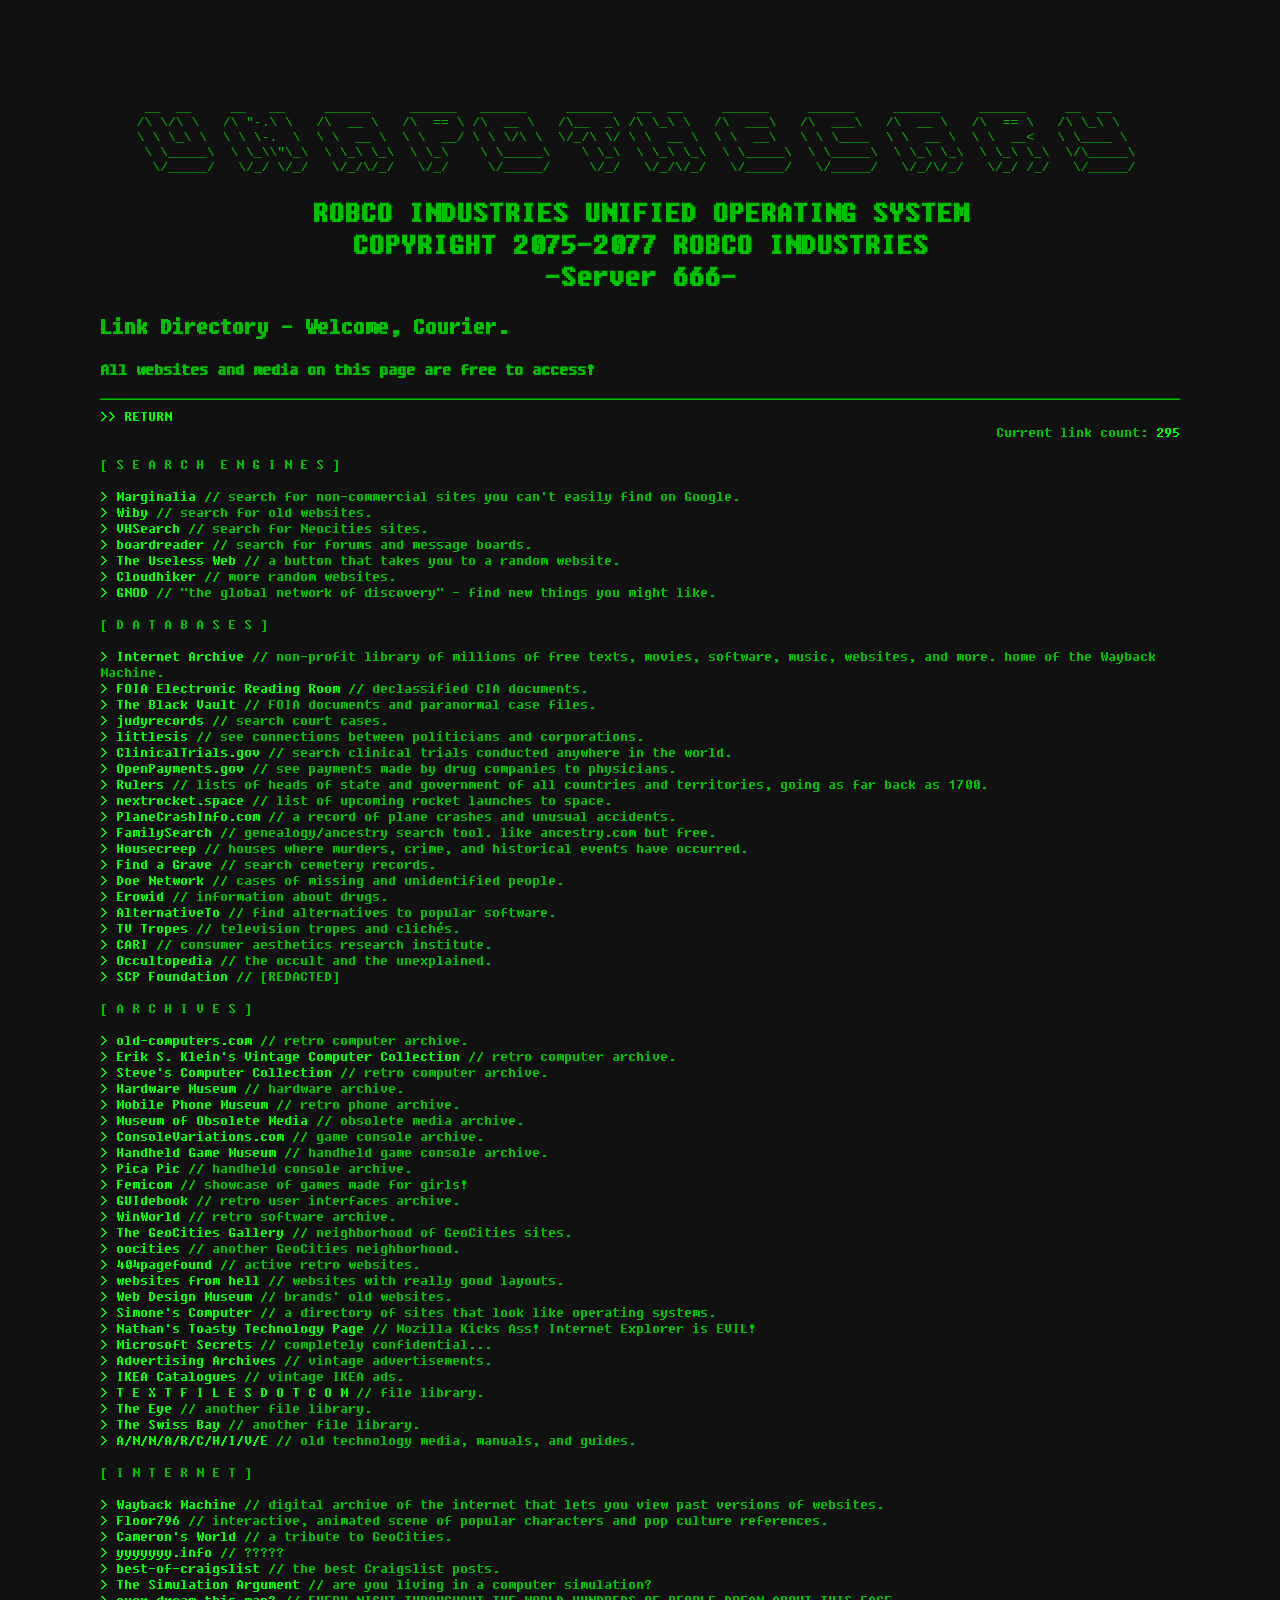
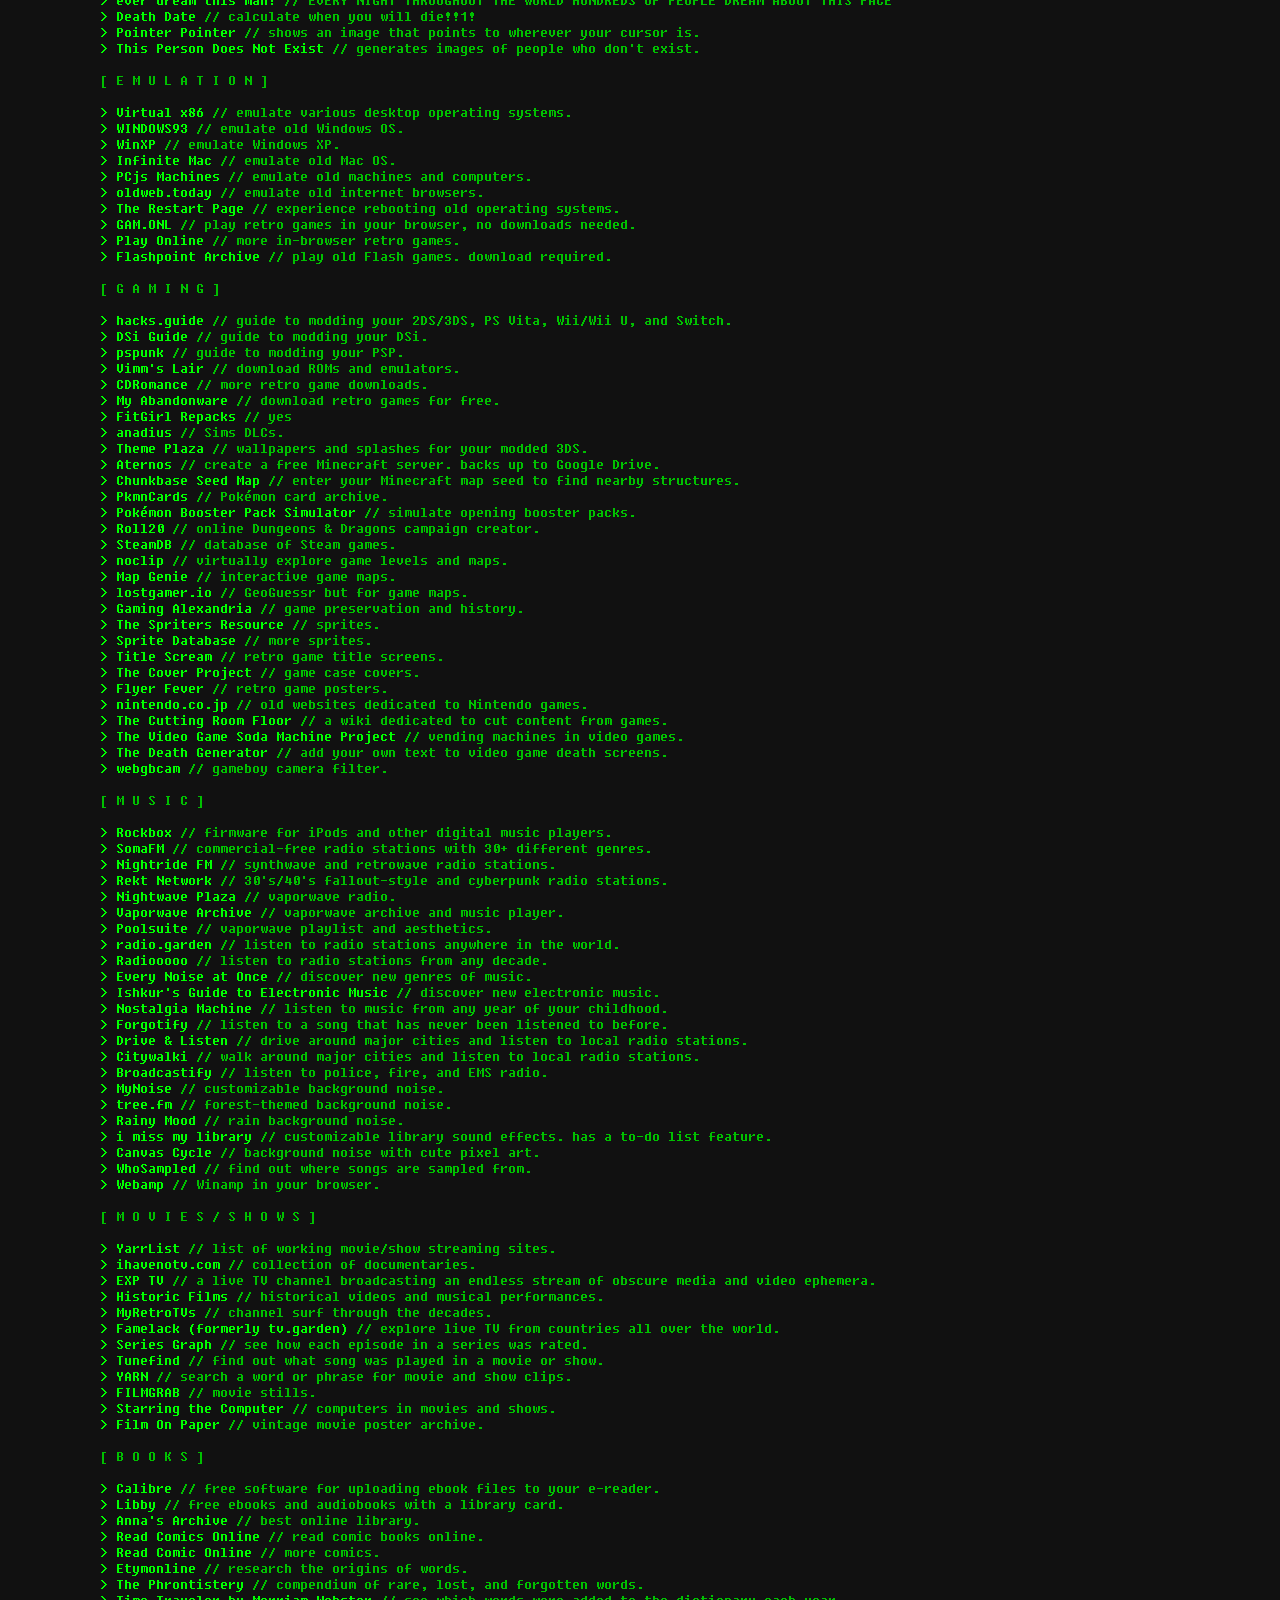
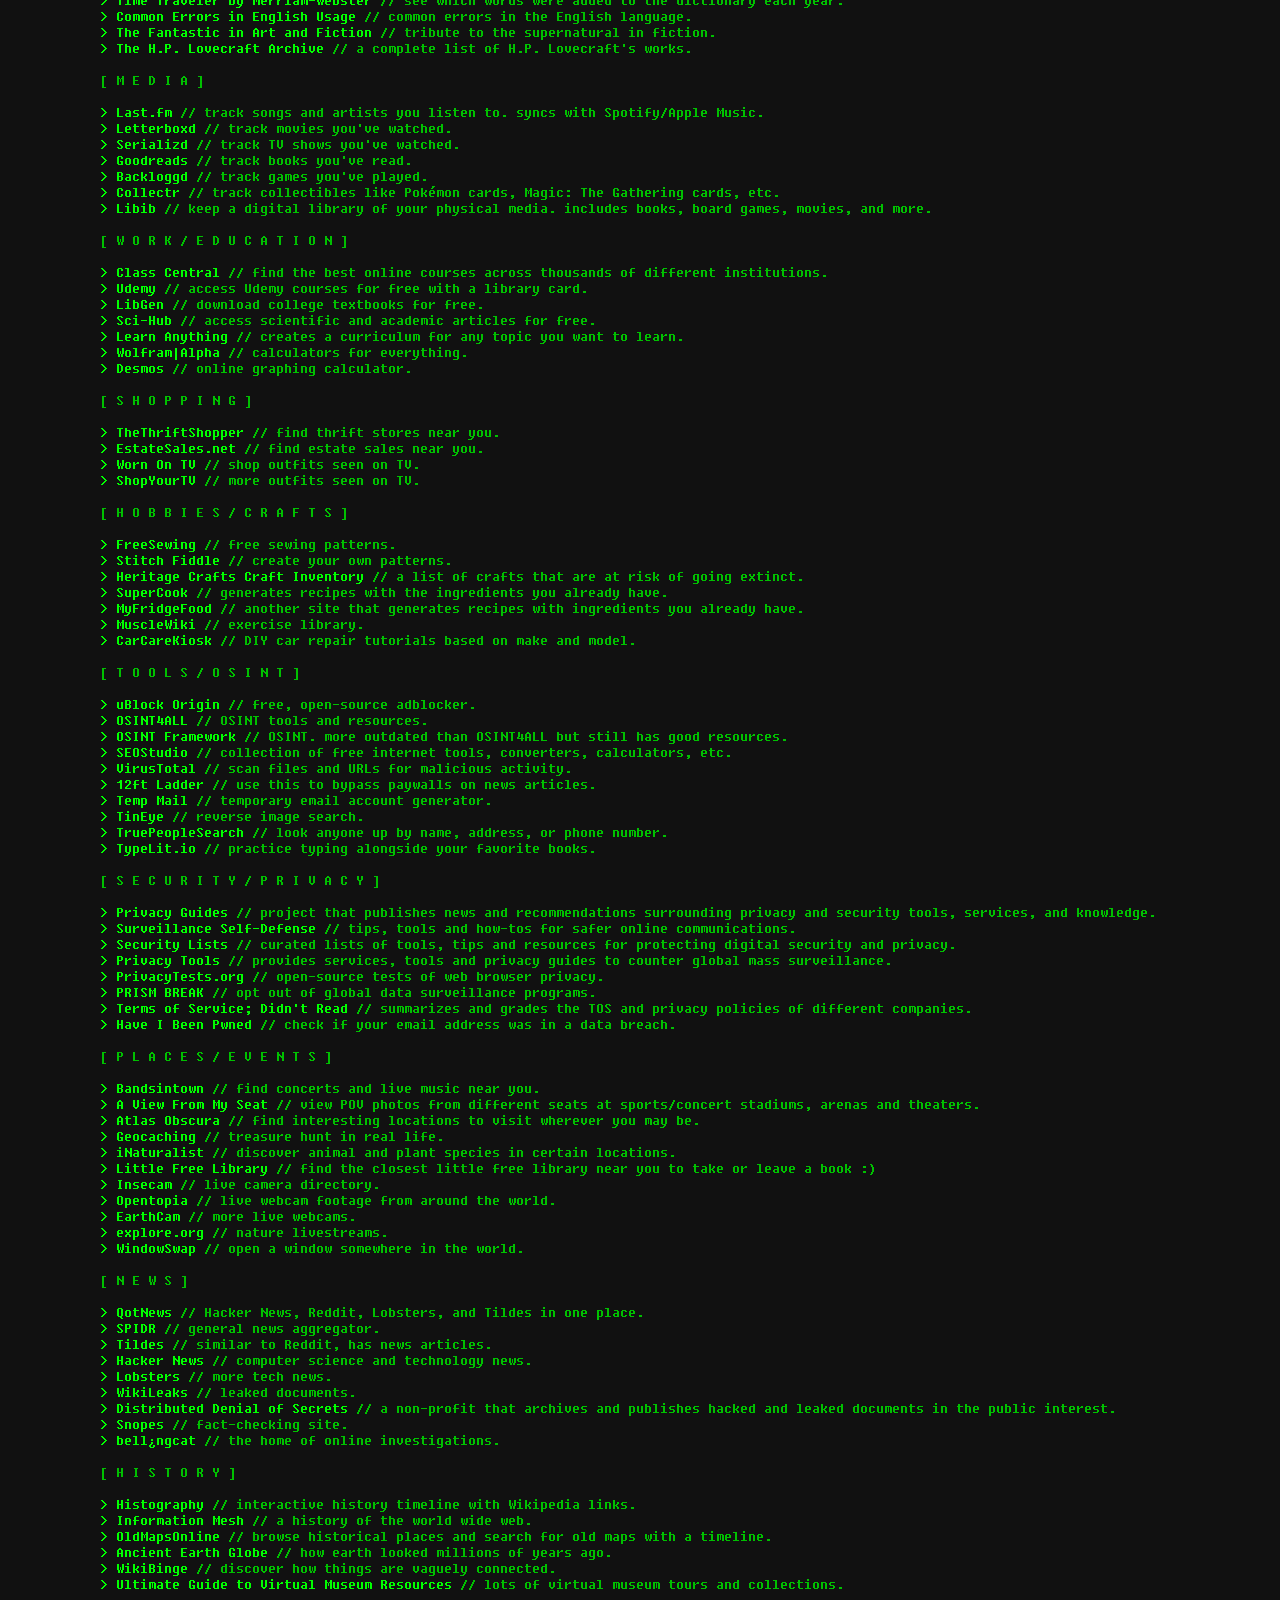
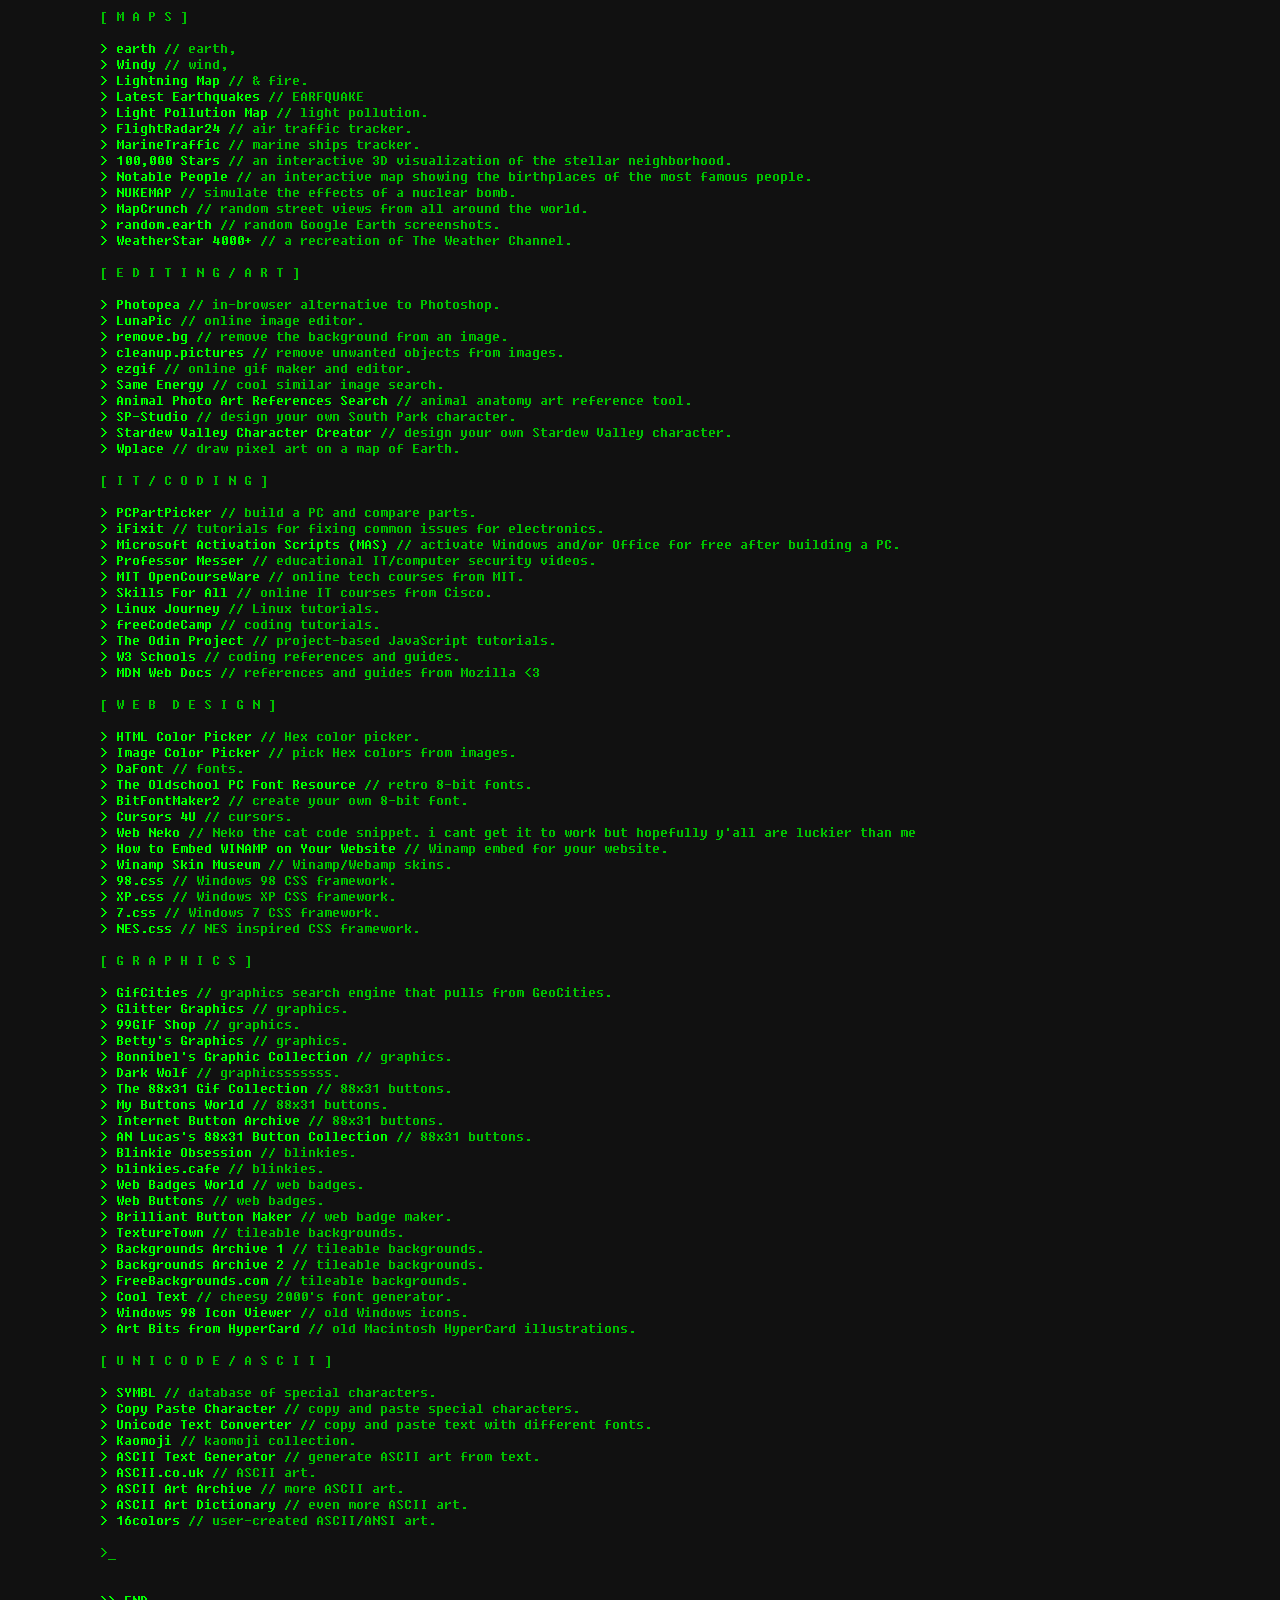
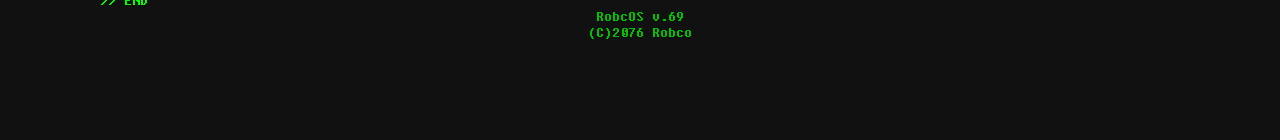
<file: public/websites.html>
<!DOCTYPE html>
<html>
  <head>
    <meta charset="UTF-8">
    <meta name="viewport" content="width=device-width, initial-scale=1.0">
    <title>unapothecary's terminal</title>
    <link rel="icon" type="image/x-icon" href="design/computer.ico">
    <link rel="stylesheet" href="style/websites.css">
  </head>
  
<body>
<pre style="text-align: center;">
 __  __     __   __     ______     ______   ______     ______   __  __     ______     ______     ______     ______     __  __    
/\ \/\ \   /\ "-.\ \   /\  __ \   /\  == \ /\  __ \   /\__  _\ /\ \_\ \   /\  ___\   /\  ___\   /\  __ \   /\  == \   /\ \_\ \   
\ \ \_\ \  \ \ \-.  \  \ \  __ \  \ \  __/ \ \ \/\ \  \/_/\ \/ \ \  __ \  \ \  __\   \ \ \____  \ \  __ \  \ \  __<   \ \____ \  
 \ \_____\  \ \_\\"\_\  \ \_\ \_\  \ \_\    \ \_____\    \ \_\  \ \_\ \_\  \ \_____\  \ \_____\  \ \_\ \_\  \ \_\ \_\  \/\_____\ 
  \/_____/   \/_/ \/_/   \/_/\/_/   \/_/     \/_____/     \/_/   \/_/\/_/   \/_____/   \/_____/   \/_/\/_/   \/_/ /_/   \/_____/ 
</pre>
<h1 style="text-align:center">
ROBCO INDUSTRIES UNIFIED OPERATING SYSTEM<br>
COPYRIGHT 2075-2077 ROBCO INDUSTRIES<br>
-Server 666-<br>
</h1>
<h2>Link Directory - Welcome, Courier.</h2>
<h3>All websites and media on this page are free to access!</h3>
<hr>
<p style="float: right;">Current link count: <span id="link-count" style="color: #00FF00;"></span></p>
<a target="_self" href="index.html">>> RETURN</a>
<br>
<br>

<script>
function calculateLinkCount() {
  var divElement = document.getElementById('links');
  if (divElement) {
    var links = divElement.getElementsByTagName('a');
    return links.length;
  } else {
    return 0;
  }
}

function updateLinkCount() {
  var linkCountElement = document.getElementById('link-count');
  if (linkCountElement) {
    linkCountElement.textContent = calculateLinkCount();
  }
}

window.addEventListener('DOMContentLoaded', function() {
  updateLinkCount();
});

var newLink = document.createElement('a');
newLink.href = 'https://example.com';
newLink.textContent = 'New Link';

var targetDiv = document.getElementById('links');

if (targetDiv) {
  targetDiv.appendChild(newLink);
}

updateLinkCount();
</script>

<div id="links">

<p>[ S E A R C H &nbsp;E N G I N E S ]</p>
  <a target="_blank" href="https://search.marginalia.nu">> Marginalia</a> // search for non-commercial sites you can't easily find on Google.<br>
  <a target="_blank" href="https://wiby.me">> Wiby</a> // search for old websites.<br>
  <a target="_blank" href="https://vhs.neocities.org">> VHSearch</a> // search for Neocities sites.<br>
  <a target="_blank" href="https://boardreader.com">> boardreader</a> // search for forums and message boards.<br>
  <a target="_blank" href="https://theuselessweb.com/">> The Useless Web</a> // a button that takes you to a random website.<br>
  <a target="_blank" href="https://cloudhiker.net/">> Cloudhiker</a> // more random websites.<br>
  <a target="_blank" href="https://www.gnod.com/">> GNOD</a> // "the global network of discovery" - find new things you might like.<br>
<P>[ D A T A B A S E S ]</P>
  <a target="_blank" href="https://archive.org">> Internet Archive</a> // non-profit library of millions of free texts, movies, software, music, websites, and more. home of the Wayback Machine.<br>
  <a target="_blank" href="https://www.cia.gov/readingroom/">> FOIA Electronic Reading Room</a> // declassified CIA documents.<br>
  <a target="_blank" href="https://www.theblackvault.com/documentarchive/">> The Black Vault</a> // FOIA documents and paranormal case files.<br>
  <a target="_blank" href="https://www.judyrecords.com">> judyrecords</a> // search court cases.<br>
  <a target="_blank" href="https://littlesis.org">> littlesis</a> // see connections between politicians and corporations.<br>
  <a target="_blank" href="https://clinicaltrials.gov/">> ClinicalTrials.gov</a> // search clinical trials conducted anywhere in the world.<br>
  <a target="_blank" href="https://openpaymentsdata.cms.gov">> OpenPayments.gov</a> // see payments made by drug companies to physicians.<br>
  <a target="_blank" href="https://rulers.org/">> Rulers</a> // lists of heads of state and government of all countries and territories, going as far back as 1700.<br>
  <a target="_blank" href="https://nextrocket.space/">> nextrocket.space</a> // list of upcoming rocket launches to space.<br>
  <a target="_blank" href="https://www.planecrashinfo.com/">> PlaneCrashInfo.com</a> // a record of plane crashes and unusual accidents.<br>
  <a target="_blank" href="https://www.familysearch.org/en/united-states/">> FamilySearch</a> // genealogy/ancestry search tool. like ancestry.com but free.<br>
  <a target="_blank" href="https://www.housecreep.com">> Housecreep</a> // houses where murders, crime, and historical events have occurred.<br>
  <a target="_blank" href="https://www.findagrave.com">> Find a Grave</a> // search cemetery records.<br>
  <a target="_blank" href="https://www.doenetwork.org">> Doe Network</a> // cases of missing and unidentified people.<br>
  <a target="_blank" href="https://www.erowid.org/splash.php">> Erowid</a> // information about drugs.<br>
  <a target="_blank" href="https://alternativeto.net">> AlternativeTo</a> // find alternatives to popular software.<br>
  <a target="_blank" href="https://tvtropes.org">> TV Tropes</a> // television tropes and clichés.<br>
  <a target="_blank" href="https://cari.institute">> CARI</a> // consumer aesthetics research institute.<br>
  <a target="_blank" href="http://www.occultopedia.com">> Occultopedia</a> // the occult and the unexplained.<br>
  <a target="_blank" href="https://scp-wiki.wikidot.com">> SCP Foundation</a> // [REDACTED]<br>
<p>[ A R C H I V E S ]</p>
  <a target="_blank" href="deadlink">> old-computers.com</a> // retro computer archive.<br>
  <a target="_blank" href="https://www.vintage-computer.com/index.php">> Erik S. Klein's Vintage Computer Collection</a> // retro computer archive.<br>
  <a target="_blank" href="https://oldcomputers.net">> Steve's Computer Collection</a> // retro computer archive.<br>
  <a target="_blank" href="http://hw-museum.cz">> Hardware Museum</a> // hardware archive.<br>
  <a target="_blank" href="https://www.mobilephonemuseum.com/">> Mobile Phone Museum</a> // retro phone archive.<br>
  <a target="_blank" href="https://obsoletemedia.org">> Museum of Obsolete Media</a> // obsolete media archive.<br>
  <a target="_blank" href="https://consolevariations.com">> ConsoleVariations.com</a> // game console archive.<br>
  <a target="_blank" href="https://handheldmuseum.com/">> Handheld Game Museum</a> // handheld game console archive.<br>
  <a target="_blank" href="deadlink">> Pica Pic</a> // handheld console archive.<br>
  <a target="_blank" href="http://femicom.org/">> Femicom</a> // showcase of games made for girls!<br>
  <a target="_blank" href="https://guidebookgallery.org/index">> GUIdebook</a> // retro user interfaces archive.<br>
  <a target="_blank" href="https://winworldpc.com/home">> WinWorld</a> // retro software archive.<br>  
  <a target="_blank" href="https://geocities.restorativland.org">> The GeoCities Gallery</a> // neighborhood of GeoCities sites.<br>
  <a target="_blank" href="http://www.oocities.org/#gsc.tab=0">> oocities</a> // another GeoCities neighborhood.<br>
  <a target="_blank" href="https://www.404pagefound.com">> 404pagefound</a> // active retro websites.<br>
  <a target="_blank" href="https://websitesfromhell.net">> websites from hell</a> // websites with really good layouts.<br>
  <a target="_blank" href="https://www.webdesignmuseum.org">> Web Design Museum</a> // brands' old websites.<br>
  <a target="_blank" href="https://simone.computer/#/webdesktops">> Simone's Computer</a> // a directory of sites that look like operating systems.<br>
  <a target="_blank" href="http://toastytech.com/index.html">> Nathan's Toasty Technology Page</a> // Mozilla Kicks Ass! Internet Explorer is EVIL!<br>
  <a target="_blank" href="https://web.itu.edu.tr/~dalyanda/mssecrets/index.html">> Microsoft Secrets</a> // completely confidential...<br>
  <a target="_blank" href="https://www.advertisingarchives.co.uk/">> Advertising Archives</a> // vintage advertisements.<br>
  <a target="_blank" href="https://ikeamuseum.com/en/digital/ikea-catalogues-through-the-ages/">> IKEA Catalogues</a> // vintage IKEA ads.<br>
  <a target="_blank" href="http://textfiles.com">> T E X T F I L E S D O T C O M</a> // file library.<br>
  <a target="_blank" href="https://the-eye.eu/">> The Eye</a> // another file library.<br>
  <a target="_blank" href="https://theswissbay.ch/pdf/">> The Swiss Bay</a> // another file library.<br>
  <a target="_blank" href="deadlink">> A/N/N/A/R/C/H/I/V/E</a> // old technology media, manuals, and guides.<br>
<p>[ I N T E R N E T ]</p>
  <a target="_blank" href="https://web.archive.org/">> Wayback Machine</a> // digital archive of the internet that lets you view past versions of websites.<br>  
  <a target="_blank" href="https://floor796.com/">> Floor796</a> // interactive, animated scene of popular characters and pop culture references.<br>
  <a target="_blank" href="https://www.cameronsworld.net">> Cameron's World</a> // a tribute to GeoCities.<br>
  <a target="_blank" href="https://www.yyyyyyy.info/">> yyyyyyy.info</a> // ?????<br>
  <a target="_blank" href="https://www.craigslist.org/about/best/all/">> best-of-craigslist</a> // the best Craigslist posts.<br>
  <a target="_blank" href="https://simulation-argument.com/">> The Simulation Argument</a> // are you living in a computer simulation?<br>
  <a target="_blank" href="https://www.thisman.org/">> ever dream this man?</a> // EVERY NIGHT THROUGHOUT THE WORLD HUNDREDS OF PEOPLE DREAM ABOUT THIS FACE<br>
  <a target="_blank" href="https://deathdate.info/">> Death Date</a> // calculate when you will die!!1!<br>
  <a target="_blank" href="https://pointerpointer.com/">> Pointer Pointer</a> // shows an image that points to wherever your cursor is.<br>
  <a target="_blank" href="https://thispersondoesnotexist.com/">> This Person Does Not Exist</a> // generates images of people who don't exist.<br>
<p>[ E M U L A T I O N ]</p>
  <a target="_blank" href="https://copy.sh/v86/">> Virtual x86</a> // emulate various desktop operating systems.<br>
  <a target="_blank" href="https://www.windows93.net">> WINDOWS93</a> // emulate old Windows OS.<br>
  <a target="_blank" href="https://winxp.vercel.app/">> WinXP</a> // emulate Windows XP.<br>
  <a target="_blank" href="https://infinitemac.org/1996/System%207.5.3">> Infinite Mac</a> // emulate old Mac OS.<br>
  <a target="_blank" href="https://www.pcjs.org">> PCjs Machines</a> // emulate old machines and computers.<br>
  <a target="_blank" href="https://oldweb.today/#19960101/http://geocities.com/">> oldweb.today</a> // emulate old internet browsers.<br>
  <a target="_blank" href="http://www.therestartpage.com">> The Restart Page</a> // experience rebooting old operating systems.<br>
  <a target="_blank" href="https://gam.onl/">> GAM.ONL</a> // play retro games in your browser, no downloads needed.<br>
  <a target="_blank" href="https://www.retrogames.onl/">> Play Online</a> // more in-browser retro games.<br>
  <a target="_blank" href="https://flashpointarchive.org/">> Flashpoint Archive</a> // play old Flash games. download required.<br>
<p>[ G A M I N G ]</p>
  <a target="_blank" href="https://hacks.guide">> hacks.guide</a> // guide to modding your 2DS/3DS, PS Vita, Wii/Wii U, and Switch.<br>
  <a target="_blank" href="https://dsi.cfw.guide/">> DSi Guide</a> // guide to modding your DSi.<br>
  <a target="_blank" href="https://www.pspunk.com">> pspunk</a> // guide to modding your PSP.<br>  
  <a target="_blank" href="https://vimm.net">> Vimm's Lair</a> // download ROMs and emulators.<br>
  <a target="_blank" href="https://cdromance.org/">> CDRomance</a> // more retro game downloads.<br>
  <a target="_blank" href="https://www.myabandonware.com/">> My Abandonware</a> // download retro games for free.<br>
  <a target="_blank" href="https://fitgirl-repacks.site/">> FitGirl Repacks</a> // yes<br>
  <a target="_blank" href="https://anadius.su/">> anadius</a> // Sims DLCs.<br>
  <a target="_blank" href="https://themeplaza.art/themes">> Theme Plaza</a> // wallpapers and splashes for your modded 3DS.<br>
  <a target="_blank" href="https://aternos.org/:en/">> Aternos</a> // create a free Minecraft server. backs up to Google Drive.<br>
  <a target="_blank" href="https://www.chunkbase.com/">> Chunkbase Seed Map</a> // enter your Minecraft map seed to find nearby structures.<br>
  <a target="_blank" href="https://pkmncards.com">> PkmnCards</a> // Pokémon card archive.<br>
  <a target="_blank" href="https://pokemonboosterpack.com">> Pokémon Booster Pack Simulator</a> // simulate opening booster packs.<br>
  <a target="_blank" href="https://roll20.net/">> Roll20</a> // online Dungeons & Dragons campaign creator.<br>
  <a target="_blank" href="https://steamdb.info">> SteamDB</a> // database of Steam games.<br>
  <a target="_blank" href="https://noclip.website">> noclip</a> // virtually explore game levels and maps.<br>
  <a target="_blank" href="https://mapgenie.io/">> Map Genie</a> // interactive game maps.<br>
  <a target="_blank" href="https://lostgamer.io/">> lostgamer.io</a> // GeoGuessr but for game maps.<br>
  <a target="_blank" href="https://www.gamingalexandria.com/wp/">> Gaming Alexandria</a> // game preservation and history.<br>
  <a target="_blank" href="https://www.spriters-resource.com/">> The Spriters Resource</a> // sprites.<br>
  <a target="_blank" href="https://spritedatabase.net/">> Sprite Database</a> // more sprites.<br>
  <a target="_blank" href="deadlink">> Title Scream</a> // retro game title screens.<br>
  <a target="_blank" href="http://thecoverproject.net">> The Cover Project</a> // game case covers.<br>
  <a target="_blank" href="deadlink">> Flyer Fever</a> // retro game posters.<br>
  <a target="_blank" href="https://www.nintendo.co.jp/n01/index.html">> nintendo.co.jp</a> // old websites dedicated to Nintendo games.<br>
  <a target="_blank" href="https://tcrf.net/The_Cutting_Room_Floor">> The Cutting Room Floor</a> // a wiki dedicated to cut content from games.<br>
  <a target="_blank" href="https://vgsmproject.com">> The Video Game Soda Machine Project</a> // vending machines in video games.<br>
  <a target="_blank" href="https://deathgenerator.com/#gallery">> The Death Generator</a> // add your own text to video game death screens.<br>
  <a target="_blank" href="https://maple.pet/webgbcam/">> webgbcam</a> // gameboy camera filter.<br>
<p>[ M U S I C ]</p>
  <a target="_blank" href="https://www.rockbox.org/">> Rockbox</a> // firmware for iPods and other digital music players.<br>
  <a target="_blank" href="https://somafm.com">> SomaFM</a> // commercial-free radio stations with 30+ different genres.<br>
  <a target="_blank" href="https://nightride.fm/">> Nightride FM</a> // synthwave and retrowave radio stations.<br>
  <a target="_blank" href="https://rekt.network/">> Rekt Network</a> // 30's/40's fallout-style and cyberpunk radio stations.<br>
  <a target="_blank" href="https://plaza.one">> Nightwave Plaza</a> // vaporwave radio.<br>
  <a target="_blank" href="https://vaporarchive.neocities.org">> Vaporwave Archive</a> // vaporwave archive and music player.<br>
  <a target="_blank" href="https://poolsuite.net">> Poolsuite</a> // vaporwave playlist and aesthetics.<br>
  <a target="_blank" href="http://radio.garden/visit/">> radio.garden</a> // listen to radio stations anywhere in the world.<br>
  <a target="_blank" href="https://radiooooo.com">> Radiooooo</a> // listen to radio stations from any decade.<br>
  <a target="_blank" href="https://everynoise.com">> Every Noise at Once</a> // discover new genres of music.<br>
  <a target="_blank" href="http://music.ishkur.com">> Ishkur's Guide to Electronic Music</a> // discover new electronic music.<br>
  <a target="_blank" href="http://thenostalgiamachine.com">> Nostalgia Machine</a> // listen to music from any year of your childhood.<br>
  <a target="_blank" href="deadlink">> Forgotify</a> // listen to a song that has never been listened to before.<br>
  <a target="_blank" href="https://drivenlisten.com/">> Drive & Listen</a> // drive around major cities and listen to local radio stations.<br>
  <a target="_blank" href="https://www.citywalki.com/">> Citywalki</a> // walk around major cities and listen to local radio stations.<br>
  <a target="_blank" href="https://www.broadcastify.com">> Broadcastify</a> // listen to police, fire, and EMS radio.<br>
  <a target="_blank" href="https://mynoise.net/noiseMachines.php">> MyNoise</a> // customizable background noise.<br>
  <a target="_blank" href="https://www.tree.fm">> tree.fm</a> // forest-themed background noise.<br>
  <a target="_blank" href="https://www.rainymood.com">> Rainy Mood</a> // rain background noise.<br>
  <a target="_blank" href="https://www.imissmylibrary.com/">> i miss my library</a> // customizable library sound effects. has a to-do list feature.<br>
  <a target="_blank" href="http://www.effectgames.com/demos/canvascycle/">> Canvas Cycle</a> // background noise with cute pixel art.<br>
  <a target="_blank" href="https://www.whosampled.com">> WhoSampled</a> // find out where songs are sampled from.<br>
  <a target="_blank" href="https://webamp.org/">> Webamp</a> // Winamp in your browser.<br>
<p>[ M O V I E S / S H O W S ]</p>
  <a target="_blank" href="https://yarrlist.net/movies-and-tv-shows">> YarrList</a> // list of working movie/show streaming sites.<br>
  <a target="_blank" href="https://ihavenotv.com/">> ihavenotv.com</a> // collection of documentaries.<br>
  <a target="_blank" href="https://exptv.org/">> EXP TV</a> // a live TV channel broadcasting an endless stream of obscure media and video ephemera.<br>
  <a target="_blank" href="https://www.historicfilms.com/">> Historic Films</a> // historical videos and musical performances.<br>
  <a target="_blank" href="https://www.myretrotvs.com">> MyRetroTVs</a> // channel surf through the decades.<br>
  <a target="_blank" href="https://famelack.com/">> Famelack (formerly tv.garden)</a> // explore live TV from countries all over the world.<br>
  <a target="_blank" href="https://seriesgraph.com/">> Series Graph</a> // see how each episode in a series was rated.<br>
  <a target="_blank" href="https://www.tunefind.com">> Tunefind</a> // find out what song was played in a movie or show.<br>
  <a target="_blank" href="https://yarn.co/">> YARN</a> // search a word or phrase for movie and show clips.<br>
  <a target="_blank" href="https://film-grab.com">> FILMGRAB</a> // movie stills.<br>
  <a target="_blank" href="http://www.starringthecomputer.com">> Starring the Computer</a> // computers in movies and shows.<br>
  <a target="_blank" href="https://www.filmonpaper.com/">> Film On Paper</a> // vintage movie poster archive.<br>
<p>[ B O O K S ]</p>
  <a target="_blank" href="https://calibre-ebook.com/">> Calibre</a> // free software for uploading ebook files to your e-reader.<br>
  <a target="_blank" href="https://libbyapp.com/">> Libby</a> // free ebooks and audiobooks with a library card.<br>
  <a target="_blank" href="https://annas-archive.li/">> Anna's Archive</a> // best online library.<br>
  <a target="_blank" href="https://readcomicsonline.ru">> Read Comics Online</a> // read comic books online.<br>
  <a target="_blank" href="https://readcomiconline.li/">> Read Comic Online</a> // more comics.<br>
  <a target="_blank" href="https://www.etymonline.com">> Etymonline</a> // research the origins of words.<br>
  <a target="_blank" href="https://phrontistery.info/index.html">> The Phrontistery</a> // compendium of rare, lost, and forgotten words.<br>
  <a target="_blank" href="https://www.merriam-webster.com/time-traveler/">> Time Traveler by Merriam-Webster</a> // see which words were added to the dictionary each year.<br>
  <a target="_blank" href="https://brians.wsu.edu/common-errors/">> Common Errors in English Usage</a> // common errors in the English language.<br>
  <a target="_blank" href="http://fantastic.library.cornell.edu">> The Fantastic in Art and Fiction</a> // tribute to the supernatural in fiction.<br>
  <a target="_blank" href="https://www.hplovecraft.com/">> The H.P. Lovecraft Archive</a> // a complete list of H.P. Lovecraft's works.<br>
<p>[ M E D I A ]</p>
  <a target="_blank" href="https://www.last.fm/">> Last.fm</a> // track songs and artists you listen to. syncs with Spotify/Apple Music.<br>
  <a target="_blank" href="https://letterboxd.com/">> Letterboxd</a> // track movies you've watched.<br>
  <a target="_blank" href="https://www.serializd.com/">> Serializd</a> // track TV shows you've watched.<br>
  <a target="_blank" href="https://www.goodreads.com/">> Goodreads</a> // track books you've read.<br>
  <a target="_blank" href="https://backloggd.com/">> Backloggd</a> // track games you've played.<br>
  <a target="_blank" href="https://getcollectr.com/">> Collectr</a> // track collectibles like Pokémon cards, Magic: The Gathering cards, etc.<br>
  <a target="_blank" href="https://www.libib.com/">> Libib</a> // keep a digital library of your physical media. includes books, board games, movies, and more.<br>
<p>[ W O R K / E D U C A T I O N ]</p>
  <a target="_blank" href="https://www.classcentral.com/">> Class Central</a> // find the best online courses across thousands of different institutions.<br>
  <a target="_blank" href="https://www.gale.com/elearning/udemy">> Udemy</a> // access Udemy courses for free with a library card.<br>  
  <a target="_blank" href="https://libgen.ac/">> LibGen</a> // download college textbooks for free.<br>
  <a target="_blank" href="https://www.sci-hub.pub/">> Sci-Hub</a> // access scientific and academic articles for free.<br>
  <a target="_blank" href="https://learn-anything.xyz/">> Learn Anything</a> // creates a curriculum for any topic you want to learn.<br>
  <a target="_blank" href="https://www.wolframalpha.com/">> Wolfram|Alpha</a> // calculators for everything.<br>
  <a target="_blank" href="https://www.desmos.com/calculator">> Desmos</a> // online graphing calculator.<br>
<p>[ S H O P P I N G ]</p>
  <a target="_blank" href="https://www.thethriftshopper.com/">> TheThriftShopper</a> // find thrift stores near you.<br>
  <a target="_blank" href="https://www.estatesales.net/">> EstateSales.net</a> // find estate sales near you.<br>
  <a target="_blank" href="https://wornontv.net">> Worn On TV</a> // shop outfits seen on TV.<br>
  <a target="_blank" href="https://www.shopyourtv.com">> ShopYourTV</a> // more outfits seen on TV.<br>
<p>[ H O B B I E S / C R A F T S ]</p>
  <a target="_blank" href="https://freesewing.eu/">> FreeSewing</a> // free sewing patterns.<br>
  <a target="_blank" href="https://www.stitchfiddle.com/en#sidebar">> Stitch Fiddle</a> // create your own patterns.<br>
  <a target="_blank" href="https://heritagecrafts.org.uk/skills/crafts/">> Heritage Crafts Craft Inventory</a> // a list of crafts that are at risk of going extinct.<br>
  <a target="_blank" href="https://www.supercook.com/">> SuperCook</a> // generates recipes with the ingredients you already have.<br>
  <a target="_blank" href="https://www.myfridgefood.com/">> MyFridgeFood</a> // another site that generates recipes with ingredients you already have.<br>
  <a target="_blank" href="https://musclewiki.com/?model=f">> MuscleWiki</a> // exercise library.<br>
  <a target="_blank" href="https://www.carcarekiosk.com/">> CarCareKiosk</a> // DIY car repair tutorials based on make and model.<br>
<p>[ T O O L S / O S I N T ]</p>
  <a target="_blank" href="https://ublockorigin.com/">> uBlock Origin</a> // free, open-source adblocker.<br>
  <a target="_blank" href="https://start.me/p/L1rEYQ/osint4all">> OSINT4ALL</a> // OSINT tools and resources.<br>
  <a target="_blank" href="https://osintframework.com">> OSINT Framework</a> // OSINT. more outdated than OSINT4ALL but still has good resources.<br>
  <a target="_blank" href="https://seostudio.tools/">> SEOStudio</a> // collection of free internet tools, converters, calculators, etc.<br>
  <a target="_blank" href="https://www.virustotal.com/gui/home/upload">> VirusTotal</a> // scan files and URLs for malicious activity.<br>
  <a target="_blank" href="deadlink">> 12ft Ladder</a> // use this to bypass paywalls on news articles.<br>
  <a target="_blank" href="https://temp-mail.org/">> Temp Mail</a> // temporary email account generator.<br>
  <a target="_blank" href="https://tineye.com/">> TinEye</a> // reverse image search.<br>
  <a target="_blank" href="https://www.truepeoplesearch.com/">> TruePeopleSearch</a> // look anyone up by name, address, or phone number.<br>
  <a target="_blank" href="https://www.typelit.io/">> TypeLit.io</a> // practice typing alongside your favorite books.<br>
<p>[ S E C U R I T Y / P R I V A C Y ]</p>
  <a target="_blank" href="https://www.privacyguides.org/en/">> Privacy Guides</a> // project that publishes news and recommendations surrounding privacy and security tools, services, and knowledge.<br>  
  <a target="_blank" href="https://ssd.eff.org/">> Surveillance Self-Defense</a> // tips, tools and how-tos for safer online communications.<br>
  <a target="_blank" href="https://security-list.js.org/#/">> Security Lists</a> // curated lists of tools, tips and resources for protecting digital security and privacy.<br>
  <a target="_blank" href="https://www.privacytools.io/">> Privacy Tools</a> // provides services, tools and privacy guides to counter global mass surveillance.<br>
  <a target="_blank" href="https://privacytests.org/">> PrivacyTests.org</a> // open-source tests of web browser privacy.<br>
  <a target="_blank" href="https://prism-break.org/en/">> PRISM BREAK</a> // opt out of global data surveillance programs.<br>
  <a target="_blank" href="https://tosdr.org/en">> Terms of Service; Didn't Read</a> // summarizes and grades the TOS and privacy policies of different companies.<br>
  <a target="_blank" href="https://haveibeenpwned.com/">> Have I Been Pwned</a> // check if your email address was in a data breach.<br>
<p>[ P L A C E S / E V E N T S ]</p>
  <a target="_blank" href="https://www.bandsintown.com/">> Bandsintown</a> // find concerts and live music near you.<br>
  <a target="_blank" href="https://aviewfrommyseat.com/">> A View From My Seat</a> // view POV photos from different seats at sports/concert stadiums, arenas and theaters.<br>
  <a target="_blank" href="https://www.atlasobscura.com/">> Atlas Obscura</a> // find interesting locations to visit wherever you may be.<br>
  <a target="_blank" href="https://www.geocaching.com/play">> Geocaching</a> // treasure hunt in real life.<br>  
  <a target="_blank" href="https://www.inaturalist.org/observations?place_id=any&subview=map">> iNaturalist</a> // discover animal and plant species in certain locations.<br>
  <a target="_blank" href="https://littlefreelibrary.org/">> Little Free Library</a> // find the closest little free library near you to take or leave a book :)<br>
  <a target="_blank" href="http://www.insecam.org/">> Insecam</a> // live camera directory.<br>
  <a target="_blank" href="http://www.opentopia.com/">> Opentopia</a> // live webcam footage from around the world.<br>
  <a target="_blank" href="https://www.earthcam.com/">> EarthCam</a> // more live webcams.<br>
  <a target="_blank" href="https://explore.org/livecams">> explore.org</a> // nature livestreams.<br>
  <a target="_blank" href="https://www.window-swap.com/">> WindowSwap</a> // open a window somewhere in the world.<br>
<p>[ N E W S ]</p>
  <a target="_blank" href="https://news.t0.vc/">> QotNews</a> // Hacker News, Reddit, Lobsters, and Tildes in one place.<br>
  <a target="_blank" href="https://spidr.today/">> SPIDR</a> // general news aggregator.<br>
  <a target="_blank" href="https://tildes.net/">> Tildes</a> // similar to Reddit, has news articles.<br>
  <a target="_blank" href="https://news.ycombinator.com/">> Hacker News</a> // computer science and technology news.<br>
  <a target="_blank" href="https://lobste.rs/">> Lobsters</a> // more tech news.<br>
  <a target="_blank" href="https://wikileaks.org/">> WikiLeaks</a> // leaked documents.<br>
  <a target="_blank" href="https://ddosecrets.com/">> Distributed Denial of Secrets</a> // a non-profit that archives and publishes hacked and leaked documents in the public interest.<br>
  <a target="_blank" href="https://www.snopes.com/">> Snopes</a> // fact-checking site.<br>
  <a target="_blank" href="https://www.bellingcat.com/">> bell¿ngcat</a> // the home of online investigations.<br>
<P>[ H I S T O R Y ]</P>
  <a target="_blank" href="https://histography.io/">> Histography</a> // interactive history timeline with Wikipedia links.<br>
  <a target="_blank" href="https://infomesh.org/">> Information Mesh</a> // a history of the world wide web.<br>
  <a target="_blank" href="https://www.oldmapsonline.org/">> OldMapsOnline</a> // browse historical places and search for old maps with a timeline.<br>
  <a target="_blank" href="https://dinosaurpictures.org/ancient-earth#170">> Ancient Earth Globe</a> // how earth looked millions of years ago.<br>
  <a target="_blank" href="https://www.wikibinge.com/">> WikiBinge</a> // discover how things are vaguely connected.<br>
  <a target="_blank" href="https://mcn.edu/a-guide-to-virtual-museum-resources/">> Ultimate Guide to Virtual Museum Resources</a> // lots of virtual museum tours and collections.<br>
<p>[ M A P S ]</p>
  <a target="_blank" href="https://earth.nullschool.net/#current/wind/surface/level/">> earth</a> // earth,<br>
  <a target="_blank" href="https://www.windy.com/">> Windy</a> // wind,<br>
  <a target="_blank" href="https://www.lightningmaps.org/">> Lightning Map</a> // & fire.<br>
  <a target="_blank" href="https://earthquake.usgs.gov/earthquakes/map/">> Latest Earthquakes</a> // EARFQUAKE<br>
  <a target="_blank" href="https://www.lightpollutionmap.info/">> Light Pollution Map</a> // light pollution.<br>
  <a target="_blank" href="https://www.flightradar24.com/">> FlightRadar24</a> // air traffic tracker.<br>
  <a target="_blank" href="https://www.marinetraffic.com/en/ais/home/">> MarineTraffic</a> // marine ships tracker.<br>
  <a target="_blank" href="https://stars.chromeexperiments.com/">> 100,000 Stars</a> // an interactive 3D visualization of the stellar neighborhood.<br>
  <a target="_blank" href="https://tjukanovt.github.io/notable-people">> Notable People</a> // an interactive map showing the birthplaces of the most famous people.<br>
  <a target="_blank" href="https://nuclearsecrecy.com/nukemap/">> NUKEMAP</a> // simulate the effects of a nuclear bomb.<br>
  <a target="_blank" href="https://www.mapcrunch.com/">> MapCrunch</a> // random street views from all around the world.<br>
  <a target="_blank" href="https://random.earth/">> random.earth</a> // random Google Earth screenshots.<br>
  <a target="_blank" href="https://weatherstar.netbymatt.com/">> WeatherStar 4000+</a> // a recreation of The Weather Channel.<br>
<p>[ E D I T I N G / A R T ]</p>
  <a target="_blank" href="https://www.photopea.com">> Photopea</a> // in-browser alternative to Photoshop.<br>
  <a target="_blank" href="https://www2.lunapic.com/editor/">> LunaPic</a> // online image editor.<br>
  <a target="_blank" href="https://www.remove.bg">> remove.bg</a> // remove the background from an image.<br>
  <a target="_blank" href="https://cleanup.pictures">> cleanup.pictures</a> // remove unwanted objects from images.<br>
  <a target="_blank" href="https://ezgif.com">> ezgif</a> // online gif maker and editor.<br>
  <a target="_blank" href="https://same.energy">> Same Energy</a> // cool similar image search.<br>
  <a target="_blank" href="https://x6ud.github.io/#/">> Animal Photo Art References Search</a> // animal anatomy art reference tool.<br>
  <a target="_blank" href="https://sp-studio.de/">> SP-Studio</a> // design your own South Park character.<br>
  <a target="_blank" href="https://jazzybee.itch.io/sdvcharactercreator">> Stardew Valley Character Creator</a> // design your own Stardew Valley character.<br>
  <a target="_blank" href="https://wplace.live/">> Wplace</a> // draw pixel art on a map of Earth.<br>
<p>[ I T / C O D I N G ]</p>
  <a target="_blank" href="https://pcpartpicker.com/">> PCPartPicker</a> // build a PC and compare parts.<br>
  <a target="_blank" href="https://www.ifixit.com/">> iFixit</a> // tutorials for fixing common issues for electronics.<br>
  <a target="_blank" href="https://massgrave.dev/">> Microsoft Activation Scripts (MAS)</a> // activate Windows and/or Office for free after building a PC.<br>
  <a target="_blank" href="https://www.professormesser.com/">> Professor Messer</a> // educational IT/computer security videos.<br>
  <a target="_blank" href="https://ocw.mit.edu/">> MIT OpenCourseWare</a> // online tech courses from MIT.<br>
  <a target="_blank" href="https://skillsforall.com/">> Skills For All</a> // online IT courses from Cisco.<br>
  <a target="_blank" href="https://linuxjourney.com/">> Linux Journey</a> // Linux tutorials.<br>
  <a target="_blank" href="https://www.freecodecamp.org">> freeCodeCamp</a> // coding tutorials.<br>
  <a target="_blank" href="https://www.theodinproject.com">> The Odin Project</a> // project-based JavaScript tutorials.<br>
  <a target="_blank" href="https://www.w3schools.com">> W3 Schools</a> // coding references and guides.<br>
  <a target="_blank" href="https://developer.mozilla.org/en-US/">> MDN Web Docs</a> // references and guides from Mozilla <3<br>
<p>[ W E B &nbsp;D E S I G N ]</p>
  <a target="_blank" href="https://www.w3schools.com/colors/colors_picker.asp">> HTML Color Picker</a> // Hex color picker.<br>
  <a target="_blank" href="https://imagecolorpicker.com">> Image Color Picker</a> // pick Hex colors from images.<br>
  <a target="_blank" href="https://www.dafont.com">> DaFont</a> // fonts.<br>
  <a target="_blank" href="https://int10h.org/oldschool-pc-fonts/fontlist/">> The Oldschool PC Font Resource</a> // retro 8-bit fonts.<br>
  <a target="_blank" href="https://www.pentacom.jp/pentacom/bitfontmaker2/">> BitFontMaker2</a> // create your own 8-bit font.<br>
  <a target="_blank" href="https://www.cursors-4u.com">> Cursors 4U</a> // cursors.<br>
  <a target="_blank" href="https://webneko.net/">> Web Neko</a> // Neko the cat code snippet. i cant get it to work but hopefully y'all are luckier than me<br>
  <a target="_blank" href="https://dokode.moe/blogs/howto-winamp">> How to Embed WINAMP on Your Website</a> // Winamp embed for your website.<br>
  <a target="_blank" href="https://skins.webamp.org/">> Winamp Skin Museum</a> // Winamp/Webamp skins.<br>
  <a target="_blank" href="https://jdan.github.io/98.css/">> 98.css</a> // Windows 98 CSS framework.<br>
  <a target="_blank" href="https://botoxparty.github.io/XP.css/">> XP.css</a> // Windows XP CSS framework.<br>
  <a target="_blank" href="https://khang-nd.github.io/7.css/">> 7.css</a> // Windows 7 CSS framework.<br>
  <a target="_blank" href="https://nostalgic-css.github.io/NES.css/#">> NES.css</a> // NES inspired CSS framework.<br>
<p>[ G R A P H I C S ]</p>
  <a target="_blank" href="https://gifcities.org">> GifCities</a> // graphics search engine that pulls from GeoCities.<br>
  <a target="_blank" href="https://www.glitter-graphics.com">> Glitter Graphics</a> // graphics.<br>
  <a target="_blank" href="https://99gifshop.neocities.org">> 99GIF Shop</a> // graphics.<br>
  <a target="_blank" href="https://bettysgraphics.neocities.org">> Betty's Graphics</a> // graphics.<br>
  <a target="_blank" href="https://graphic.neocities.org">> Bonnibel's Graphic Collection</a> // graphics.<br>
  <a target="_blank" href="https://members.tripod.com/darkwolf_grafix/backgrounds1.html">> Dark Wolf</a> // graphicsssssss.<br>
  <a target="_blank" href="https://cyber.dabamos.de/88x31/index.html">> The 88x31 Gif Collection</a> // 88x31 buttons.<br>
  <a target="_blank" href="https://88by31.neocities.org">> My Buttons World</a> // 88x31 buttons.<br>
  <a target="_blank" href="https://buttoncollection.neocities.org">> Internet Button Archive</a> // 88x31 buttons.<br>
  <a target="_blank" href="https://anlucas.neocities.org/88x31Buttons">> AN Lucas's 88x31 Button Collection</a> // 88x31 buttons.<br>
  <a target="_blank" href="http://blinkieobsession.freeservers.com/menu.html">> Blinkie Obsession</a> // blinkies.<br>
  <a target="_blank" href="https://blinkies.cafe">> blinkies.cafe</a> // blinkies.<br>
  <a target="_blank" href="https://web.badges.world">> Web Badges World</a> // web badges.<br>
  <a target="_blank" href="https://sh2.us/buttons/">> Web Buttons</a> // web badges.<br>
  <a target="_blank" href="http://www.acasystems.com/en/button-maker//">> Brilliant Button Maker</a> // web badge maker.<br>
  <a target="_blank" href="https://textures.neocities.org">> TextureTown</a> // tileable backgrounds.<br>
  <a target="_blank" href="https://hekate2.github.io/website-tools/index.html">> Backgrounds Archive 1</a> // tileable backgrounds.<br>
  <a target="_blank" href="http://backgroundsarchive.com/tiles/">> Backgrounds Archive 2</a> // tileable backgrounds.<br>
  <a target="_blank" href="http://www.freebackgrounds.com">> FreeBackgrounds.com</a> // tileable backgrounds.<br>
  <a target="_blank" href="https://cooltext.com/">> Cool Text</a> // cheesy 2000's font generator.<br>
  <a target="_blank" href="https://win98icons.alexmeub.com">> Windows 98 Icon Viewer</a> // old Windows icons.<br>
  <a target="_blank" href="https://archives.somnolescent.net/web/mari_v2/junk/hypercard/">> Art Bits from HyperCard</a> // old Macintosh HyperCard illustrations.<br>
<p>[ U N I C O D E / A S C I I ]</p>
  <a target="_blank" href="https://symbl.cc/">> SYMBL</a> // database of special characters.<br>
  <a target="_blank" href="https://copypastecharacter.com/all-characters">> Copy Paste Character</a> // copy and paste special characters.<br>
  <a target="_blank" href="http://qaz.wtf/u/convert.cgi?text=unapothecary">> Unicode Text Converter</a> // copy and paste text with different fonts.<br>
  <a target="_blank" href="https://kaomoji.ru/en/">> Kaomoji</a> // kaomoji collection.<br>
  <a target="_blank" href="https://patorjk.com/software/taag/#p=display&f=Graffiti&t=Type%20Something%20">> ASCII Text Generator</a> // generate ASCII art from text.<br>
  <a target="_blank" href="https://ascii.co.uk">> ASCII.co.uk</a> // ASCII art.<br>
  <a target="_blank" href="https://www.asciiart.eu">> ASCII Art Archive</a> // more ASCII art.<br>
  <a target="_blank" href="http://www.ascii-art.de">> ASCII Art Dictionary</a> // even more ASCII art.<br>
  <a target="_blank" href="https://16colo.rs/">> 16colors</a> // user-created ASCII/ANSI art.<br>

</div>  

  <p>>_</p>
  <br>
  <a target="_self" href="index.html">>> END</a>
  
  <footer style="text-align:center;">RobcOS v.69<br>(C)2076 Robco</footer>
</body>
</html>
</file>
<file: public/style/about.css>
* {
  cursor: url("../design/skullcursor.gif"), default;
}

.verdana12 {
	font-family: verdana;
	font-size: 12px;
	font-weight: normal;
	color: #000000;
}

.button {
	padding-left: .6em;
	padding-right: .6em;
	padding-top: 0.2em;
	padding-bottom: 0.2em;
	color: #000000;
	background: #d5e8fb;
	font-weight: bold;
	font-size: 100%;
	border: groove;
	border-color: #6699cc;
	border-width : 2;
}

.admin {
	font-family: verdana;
	font-size: 14px;
	font-weight: normal;
	font-weight: bold;
	color: ff0000;
}

.openedmail {
	font-family: verdana;
	font-size: 11px;
	font-weight: normal;
	text-decoration:none; 
	color: #444444;
}
.mailtext {
	font-family: verdana;
	font-size: 11px;
	font-weight: normal;
	color: #003399;
}
.mailtext:link {
	font-family: verdana;
	font-size: 11px;
	font-weight: bold;
 	text-decoration:underline; 
	color: #003399;
}
}
.mailtext:visited {
	font-family: verdana;
	font-size: 11px;
	font-weight: normal;
 	text-decoration:none; 
	color: #555555;
}
.classifiedstext {
	font-family: verdana;
	font-size: 11px;
	font-weight: normal;
	color: #003399;
}
.classifiedstext:link {
	font-family: verdana;
	font-size: 11px;
	font-weight: normal;
 	text-decoration:underline; 
	color: #003399;
}
}
.mailtext:hover {
	font-family: verdana;
	font-size: 11px;
	font-weight: bold;
 	text-decoration:underline; 
	color: #ff0000;
}

body, td, li, p, div, textarea 
{font-family:verdana,arial,sans-serif,helvetica; font-size:8pt; color:#000000; font-weight:none;}

.text{font-family:verdana,arial,sans-serif,helvetica; font-size:8pt; 
color:#000000; font-weight:none;}

.spacetext{font-family:arial,verdana,arial,sans-serif,helvetica; 
line-height: 18pt;font-size:10pt; color:#000000; font-weight:none;}

.redtext{font-family:verdana,arial,sans-serif,helvetica; 
font-size:10pt; color:#cc0000; font-weight:none;}

.redtext8{font-family:verdana,arial,sans-serif,helvetica; 
font-size:8pt; color:#cc0000; font-weight:none;}

.redbtext{font-family:verdana,arial,sans-serif,helvetica; 
font-size:10pt; color:#cc0000; font-weight:none;}

.redtext12b{font-family:verdana,arial,sans-serif,helvetica; 
font-size:12pt; color:#cc0000; font-weight:bold;}


.bluebtext{font-family:verdana,arial,sans-serif,helvetica; 
font-size:10pt; color:#003399; font-weight:none;}

.redbtext{font-family:verdana,arial,sans-serif,helvetica; 
font-size:10pt; color:#cc0000; font-weight:none;}

.utext{font-family:verdana,arial,sans-serif,helvetica; 
text-decoration:underline; font-size:9pt; color:#000000; font-weight:none;}

.orangetext{font-family:verdana,arial,sans-serif,helvetica; 
font-size:10pt; color:#FF9800; font-weight:bold;}

.orangetext2{font-family:verdana,arial,sans-serif,helvetica; 
font-size:8pt; color:#FF9933; font-weight:bold;}

.orangetext15{font-family:verdana,arial,sans-serif,helvetica; 
font-size:9pt; color:#FF6600; font-weight:bold;}

.lightbluetext8{font-family:verdana,arial,sans-serif,helvetica; 
font-size:8pt; color:#336699; font-weight:bold;}

.bluetext8{font-family:verdana,arial,sans-serif,helvetica; 
font-size:8pt; color:#003399; font-weight:bold;}

.whitetext7{font-family:verdana,arial,sans-serif,helvetica;
font-size:7pt; color:#ffffff;font-weight:bold;}

.whitetext12{font-family:verdana,arial,sans-serif,helvetica; 
font-size:9pt; color:#ffffff; font-weight:bold;}

.whitetext15{font-family:verdana,arial,sans-serif,helvetica; 
font-size:15pt; color:#ffffff; font-weight:bold;}

.blacktext15{font-family:verdana,arial,sans-serif,helvetica; 
font-size:15pt; color:#000000; font-weight:none;}

.blacktext13{font-family:verdana,arial,sans-serif,helvetica; 
font-size:13pt; color:#000000; font-weight:none;}

.blacktext12{font-family:verdana,arial,sans-serif,helvetica; 
font-size:12pt; color:#000000; font-weight:bold;}

.nametext{font-family:verdana,arial,sans-serif,helvetica; 
font-size:12pt; color:#000000; font-weight:bold;}

.blacktext12nb{font-family:verdana,arial,sans-serif,helvetica; 
font-size:12pt; color:#000000; font-weight:none;}

.blacktext10{font-family:verdana,arial,sans-serif,helvetica; 
font-size:10pt; color:#000000; font-weight:bold;}

.blacktext10nb{font-family:verdana,arial,sans-serif,helvetica; 
font-size:10pt; color:#000000; font-weight:none;}

.blacktext7{font-family:verdana,arial,sans-serif,helvetica; 
font-size:7pt; color:#000000; font-weight:none;}

.footer{font-family:verdana,arial,sans-serif,helvetica; font-size:8pt; 
color:#000000; font-weight:bold;}

.skip{font-family:verdana,arial,sans-serif,helvetica; font-size:8pt; 
color:#000000; font-weight:none;text-align:right;}

.blacktext14bu{font-family:verdana,arial,sans-serif,helvetica; 
font-size:14pt; color:#000000; font-weight:none;text-decoration:underline;}

a{font-family:verdana,arial,sans-serif,helvetica; font-size:8pt; 
text-decoration:underline; font-weight:bold;}
	a:link{color:#003399;}
	a:active{color:#003399;}
	a:visited{color:#003399;}
	a:hover{color:#cc0000;}

a.readmail{font-family:verdana,arial,sans-serif,helvetica; font-size:8pt; 
text-decoration:underline; font-weight:normal;}
	a.readmail:link{
	color: Purple;
}
	a.readmail:active{color:#003399;}
	a.readmail:visited{color:#003399;}
	a.readmail:hover{color:#cc0000;}

a.redlink{font-family:verdana,arial,sans-serif,helvetica; 
font-size:8pt; text-decoration:underline; font-weight:bold;}
	a.redlink:link{color:#cc0000;}
	a.redlink:active{color:#cc0000;}
	a.redlink:visited{color:#cc0000;}
	a.redlink:hover{color:#cc0000;}	

a.blink{font-family:verdana,arial,sans-serif,helvetica; font-size:8pt; 
text-decoration:underline; font-weight:none;}
	a.blink:link{color:#000000;}
	a.blink:active{color:#000000;}
	a.blink:visited{color:#000000;}
	a.blink:hover{color:#cc0000;}		
	
a.white{font-family:verdana,arial,sans-serif,helvetica; font-size:8pt; 
text-decoration:underline;}
	a.white:link{color:#ffffff;}
	a.white:active{color:#cc0000;}
	a.white:visited{color:#ffffff;}
	a.white:hover{color:#cc0000;}
	
a.white7{font-family:verdana,arial,sans-serif,helvetica; font-size:7pt; 
text-decoration:underline;}
	a.white7:link{color:#ffffff;}
	a.white7:active{color:#cc0000;}
	a.white7:visited{color:#ffffff;}
	a.white7:hover{color:#cc0000;}	
	
a.black7{font-family:verdana,arial,sans-serif,helvetica; font-size:7pt; 
text-decoration:underline;}
	a.black7:link{color: Black;}
	a.black7:active{color:#cc0000;}
	a.black7:visited{color:Black;}
	a.black7:hover{color:#cc0000;}		

a.navbar{font-family:verdana,arial,sans-serif,helvetica; font-size:8pt; 
text-decoration:underline; font-weight:normal;}
    a.navbar:link{color:#ffffff;}
	a.navbar:active{color:#ffffff;}
	a.navbar:visited{color:#ffffff;}
	a.navbar:hover{color:#040C5C;}

a.skip{font-family:verdana,arial,sans-serif,helvetica; font-size:8pt; 
text-decoration:underline; font-weight:bold;text-align:right;}
	a.skip:link{color:#003399;}
	a.skip:active{color:#003399;}
	a.skip:visited{color:#003399;}
	a.skip:hover{color:#cc0000;}

a.redlink7{font-family:verdana,arial,sans-serif,helvetica; 
font-size:7pt; text-decoration:underline; font-weight:bold;}
	a.redlink7:link{color:#cc0000;}
	a.redlink7:active{color:#cc0000;}
	a.redlink7:visited{color:#cc0000;}
	a.redlink7:hover{color:#cc0000;}	

a.graylink7{font-family:verdana,arial,sans-serif,helvetica; 
font-size:7pt; text-decoration:underline; font-weight:bold;}
	a.graylink7:link{color: Gray;}
	a.graylink7:active{color:Gray;}
	a.graylink7:visited{color:Gray;}
	a.graylink7:hover{color:Gray;}
	
a.graylink7light{font-family:verdana,arial,sans-serif,helvetica; 
font-size:7pt; text-decoration:underline;font-weight:normal; }
	a.graylink7light:link{color: Gray;}
	a.graylink7light:active{color:Gray;}
	a.graylink7light:visited{color:Gray;}
	a.graylink7light:hover{color:Gray;}

a.bluelink{font-family:verdana,arial,sans-serif,helvetica; 
font-size:8pt; text-decoration:underline; font-weight:bold;}
	a.bluelink:link{color: #003399}
	a.bluelink:active{color:red}
	a.bluelink:visited{color:#003399}
	a.bluelink:hover{color:red;}

a.searchlinkBig{font-family:verdana,arial,sans-serif,helvetica; 
font-size:10pt; text-decoration:underline; font-weight:bold;}
	a.searchlinkBig:link{color:#006691}
	a.searchlinkBig:active{color:red}
	a.searchlinkBig:visited{color:#006691}
	a.searchlinkBig:hover{color:red}
	
a.searchlinkSmall{font-family:verdana,arial,sans-serif,helvetica; 
font-size:8pt; text-decoration:underline; font-weight:normal;}
	a.searchlinkSmall:link{color:black}
	a.searchlinkSmall:active{color:red}
	a.searchlinkSmall:visited{color:black}
	a.searchlinkSmall:hover{color:red}
}
}	

.btext, .itext{font-family:verdana,arial,sans-serif,helvetica; 
font-size:8pt; color:#000000;}
	.btext{font-weight:bold;}
	.itext{font-style:italic;}

.bwtext, .rtext, .rbtext, 
.subhead{font-family:verdana,helvetica,arial,sans-serif; font-size:8pt; font-weight:bold;}
	.bwtext{font-weight:bold; color:#ffffff;}
	.rtext{color:#cc0000;}
	.rbtext{color:#cc0000; font-weight:bold;}
	.subhead{color:#252872;}

.stext, .sbtext, 
.swtext{font-family:verdana,helvetica,arial,sans-serif; font-size:8pt;}
	.stext{color:#555555;}
	.swtext{color:#ffffff;}
	.sbtext{font-weight:bold; color:#000000;}

.head11, .text11{font-family:verdana,helvetica,arial,sans-serif; 
font-size:11pt;}
	.head11{font-weight:bold; color:#252872;}
	.text11{color:#000000;}
	
 table.grey, tr.grey, td.grey{background-color:#dddddd;}
 table.white, tr.white, td.white{background-color:#ffffff;}
 table.accent_light, tr.accent_light, 
td.accent_light{background-color:#c9d7e8;} 
 table.accent_dark, tr.accent_dark, 
td.accent_dark{background-color:#70a5e6;}
 table.action, tr.action, td.action{background-color:#dddddd;}
 table.blue_light, tr.blue_light, 
td.blue_light{background-color:#cccccc;}
 table.blue_dark, tr.blue_dark, td.blue_dark{background-color:#cccccc;}

.required{
  font-family: verdana, arial, helvetica, san-serif;
  font-size: 12px;
  line-height: 130%;
  color: #ff3300;
}

.warning{
  font-family: verdana, arial, helvetica, san-serif;
  font-size: 14px;
  line-height: 130%;
  color: #ff3300;
  text-decoration: bold;
}

table.blue_border, tr.blue_border, td.blue_border{
    border-style:solid;
    border-top-color:#6699CC;
    border-bottom-color:#6699CC;
    border-left-color:#6699CC;
    border-right-color:#6699CC;
    border-width:2px;
    border-top-width:2px;
    border-left-width:2px;
}

table.red_border, tr.red_border, td.red_border{
    border-style:solid;
    border-top-color:#CC0000;
    border-bottom-color:#CC0000;
    border-left-color:#CC0000;
    border-right-color:#CC0000;
    border-width:2px;
    border-top-width:2px;
    border-left-width:2px;
}

table.black_border, tr.black_border, td.black_border{
    border-style:solid;
    border-top-color:#000000;
    border-bottom-color:#000000;
    border-left-color:#000000;
    border-right-color:#000000;
    border-width:2px;
    border-top-width:2px;
    border-left-width:2px;
}

table.white, tr.white, td.white{
    background-color:#ffffff;
}

table.blue_header, tr.blue_header, td.blue_header{
    background-color:#6699CC;
    font-family:verdana,arial,sans-serif,helvetica; 
    font-size:9pt; 
    color:#ffffff; 
    font-weight:bold;
    valign:middle;
    align:left;
}

table.red_header, tr.red_header, td.red_header{
    background-color:#CC0000;
    font-family:verdana,arial,sans-serif,helvetica; 
    font-size:9pt; 
    color:#ffffff; 
    font-weight:bold;
    valign:middle;
    align:left;
}

table.blue_white, tr.blue_white, td.blue_white{
    background-color:#ffffff;
    font-family:verdana,arial,sans-serif,helvetica; 
    font-size:9pt; 
    color:#ffffff; 
    font-weight:none;
    margin-left: auto;
    margin-right: auto;
    text-align: center;
    vertical-align: top;
}

table.blue_dark_bold, tr.blue_dark_bold, td.blue_dark_bold{
    background-color:#B1D0F0;
    font-family:verdana,arial,sans-serif,helvetica; 
    font-size:8pt; 
    color:#336699; 
    font-weight:bold;
    margin-left: auto;
    margin-right: auto;
    text-align: left;
    vertical-align: top;
}

table.blue_dark_nobold_black, tr.blue_dark_nobold_black, 
td.blue_dark_nobold_black{
    background-color:#B1D0F0;
    font-family:verdana,arial,sans-serif,helvetica; 
    font-size:8pt; 
    color:#000000; 
    font-weight:none;
    margin-left: auto;
    margin-right: auto;
    text-align: left;
    vertical-align: top;
}

table.blue_light_nobold, tr.blue_light_nobold, td.blue_light_nobold{
    background-color:#D5E8FB;
    font-family:verdana,arial,sans-serif,helvetica;
    font-size:8pt;
    color:#000000;
    font-weight:none;
    margin-left: auto;
    margin-right: auto;
    text-align: left;
    vertical-align: middle;
}

table.blue_light_bold, tr.blue_light_bold, td.blue_light_bold{
    background-color:#D5E8FB;
    font-family:verdana,arial,sans-serif,helvetica;
    font-size:8pt;
    color:#336699;
    font-weight:bold;
    margin-left: auto;
    margin-right: auto;
    text-align: left;
    vertical-align: top;
}   
a.blue_white{font-family:verdana,arial,sans-serif,helvetica; 
font-size:8pt; text-decoration:underline;}
    a.blue_white:link{color:#003399;}
    a.blue_white:active{color:#003399;}
    a.blue_white:visited{color:#003399;}
    a.blue_white:hover{color:#cc0000;}

a.rob{font-family:verdana,arial,sans-serif,helvetica; font-size:10pt; font-weight:bold;}
	a:link{color:#003399; text-decoration:none;}
	a:active{color:#CC0000; text-decoration:underline;}
	a:visited{color:#003399; text-decoration:none;}
	a:hover{color:#CC0000; text-decoration:underline;}
}

a.bert{font-family:verdana,arial,sans-serif,helvetica; font-size:8pt; font-weight:bold;}
	a:link{color:#003399; text-decoration:none;}
	a:active{color:#CC0000; text-decoration:underline;}
	a:visited{color:#003399; text-decoration:none;}
	a:hover{color:#CC0000; text-decoration:underline;}
}

a.spiel{font-family:verdana,arial,sans-serif,helvetica; font-size:10pt; font-weight:normal;}
	a:link{color:#003399; text-decoration:none;}
	a:active{color:#CC0000; text-decoration:underline;}
	a:visited{color:#003399; text-decoration:none;}
	a:hover{color:#CC0000; text-decoration:underline;}
}

a.man{font-family:verdana,arial,sans-serif,helvetica; font-size:8pt; font-weight:normal;}
	a:link{color:#003399; text-decoration:none;}
	a:active{color:#CC0000; text-decoration:underline;}
	a:visited{color:#003399; text-decoration:none;}
	a:hover{color:#CC0000; text-decoration:underline;}

}
</file>
<file: public/style/music.css>
* {
  cursor: url("../design/heartcursor.png"), default;
}

@font-face {
  font-family: DogicaPixel;
  src: url('../design/DogicaPixel.ttf');
    }

* {
  box-sizing: border-box;
    }

body {
  font-family: 'DogicaPixel';
  background-image: url("../design/grass.jpg");
  color: #000000;
    }

img {
  max-width: 100%;
  max-height: 100%;
    }
    
a {
  color: #000000;
    }
    
a:hover {
  color: #4d9dde;
    }

.header {
  width: 1000px;
  margin: auto;
  padding-bottom: 5px;
  text-align: center;
  background: white;
  border: 2px solid #000000;
    }

.left {   
  float: left;
  width: 75%;
    }

.right {
  float: left;
  width: 25%;
  padding-left: 20px;
    }

.block {
  background-color: #ffffff;
  padding: 20px;
  margin-top: 20px;
  border: 2px solid #000000;
    }

.container {
  margin: auto;
  width: 1000px;
  position: relative;
    }

.container::after {
  content: "";
  display: table;
  clear: both;
    }
</file>
<file: public/style/websites.css>
@font-face {
  font-family: Fixedsys;
  src: url('../design/Fixedsys.ttf');
    }
    
* {
  cursor: url("../design/greencursor.png"), default;
    }
    
body {
  cursor: url("../design/greencursor.png"), default;
  font-family: 'Fixedsys';
  margin: 100px;
  background-color: #111111;
  color: #00C000
    }
  
hr {
  border-color: #00C000
    }
  
a {
  cursor: url("../design/greencursor.png"), default;
  text-decoration: none;
  color: #00FF00
    }
  
a:hover { 
  cursor: url("../design/greencursor.png"), default;
  background-color: #00FF00;
  color: #111111;
    }
    
::-moz-selection {
  color: #111111;
  background: #00C000;
}

::selection {
  color: #111111;
  background: #00C000;
}
</file>
